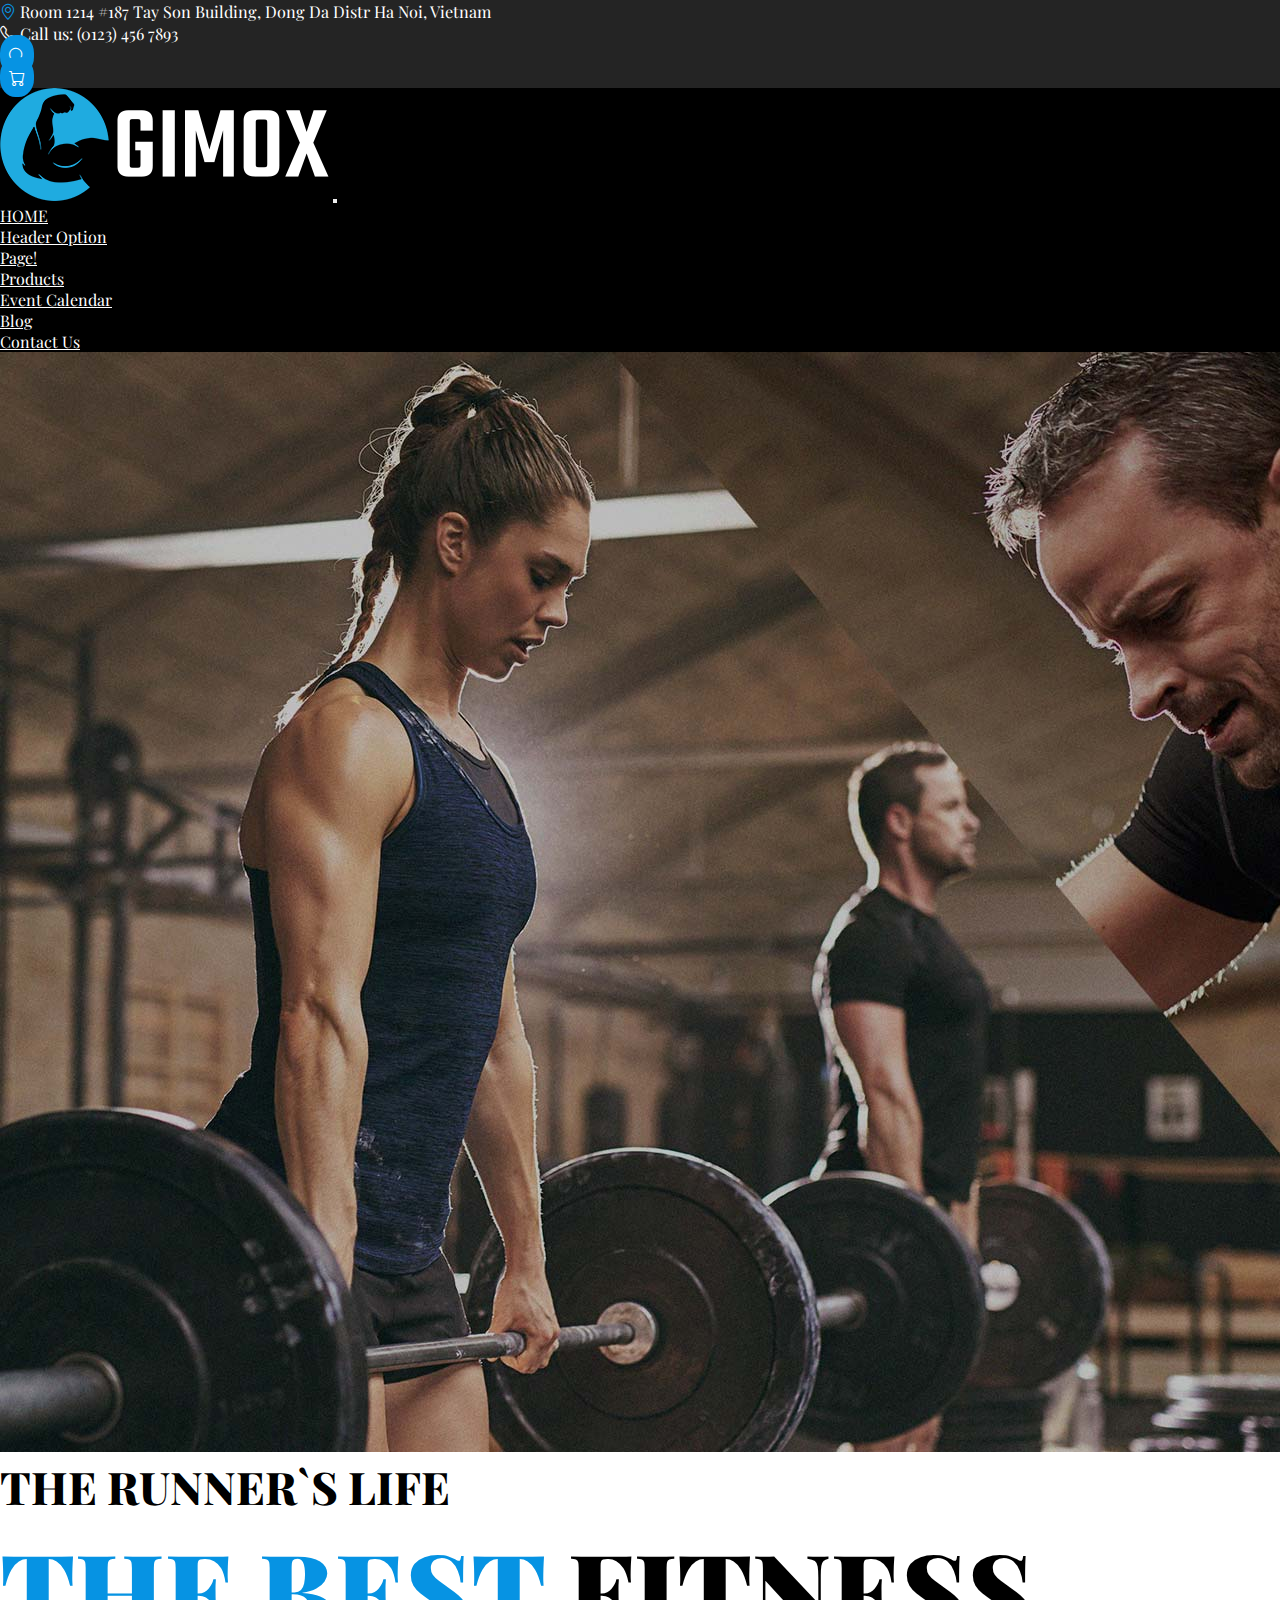
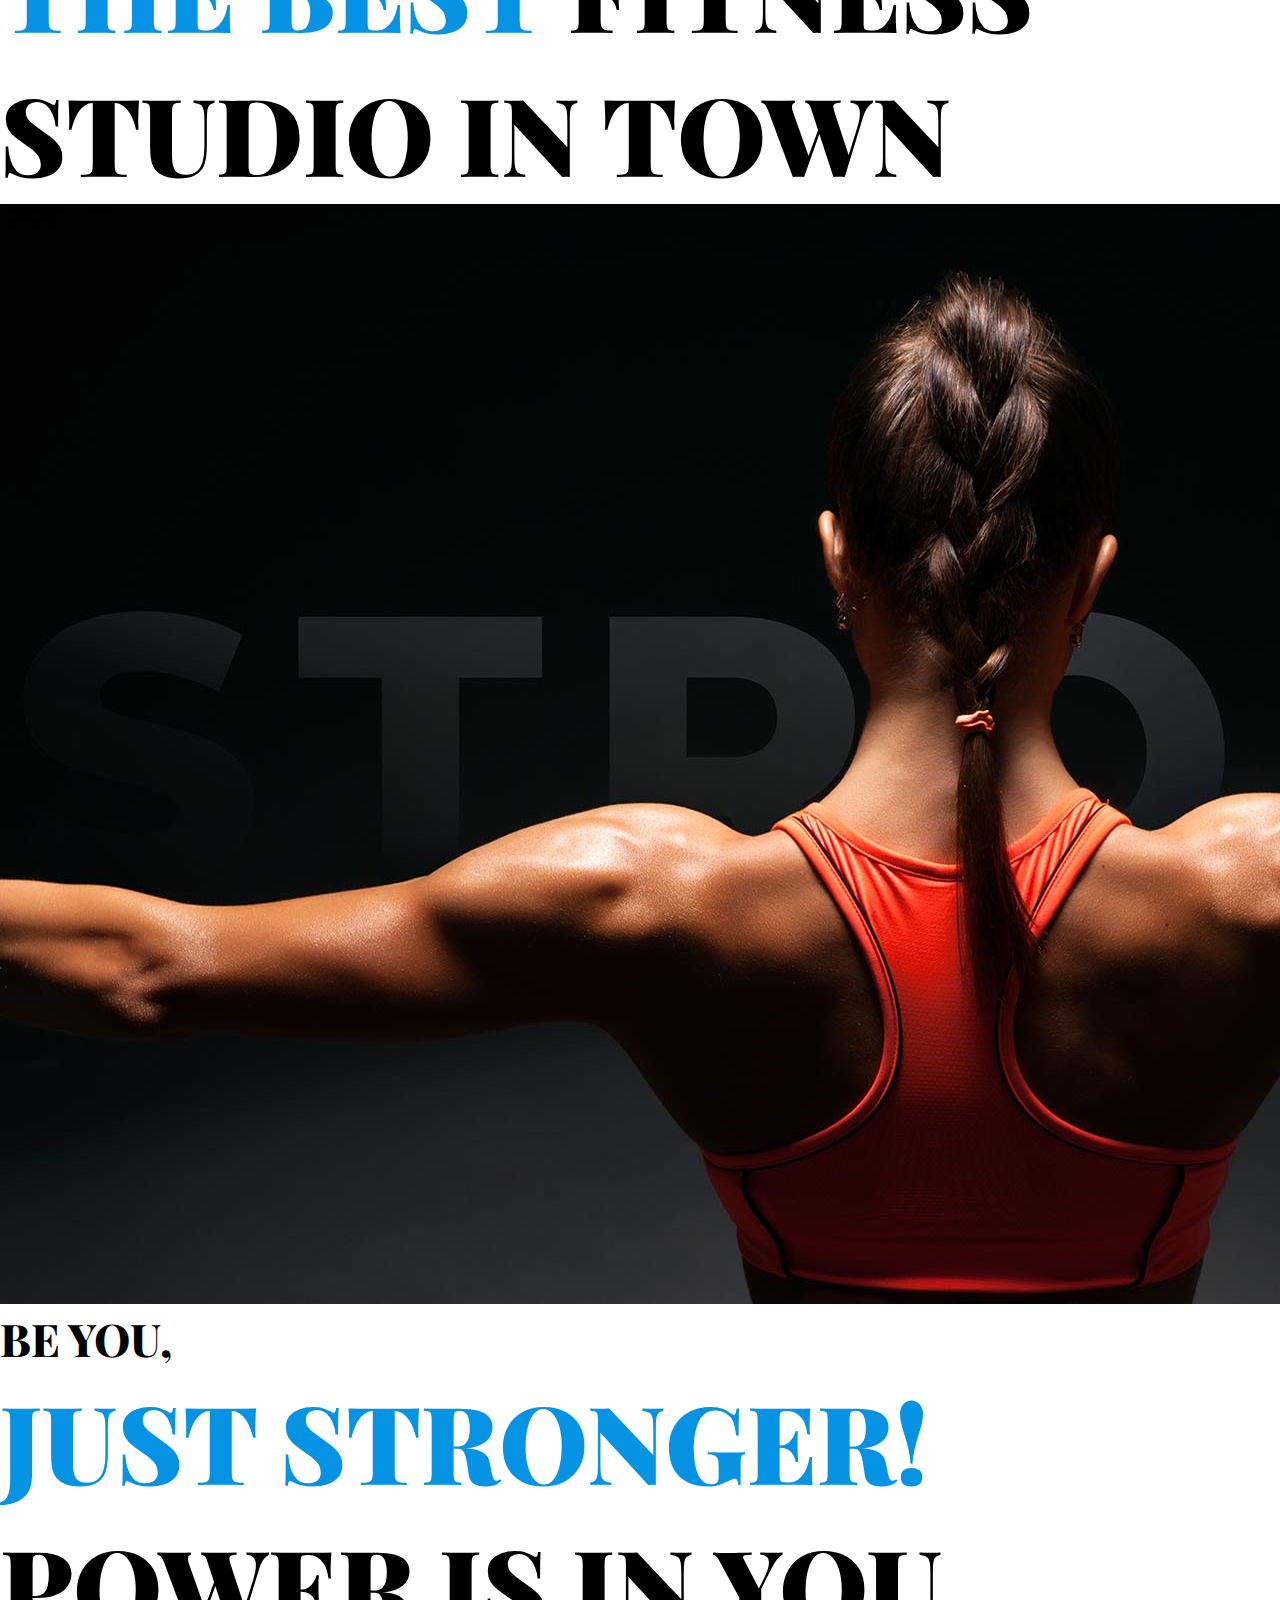
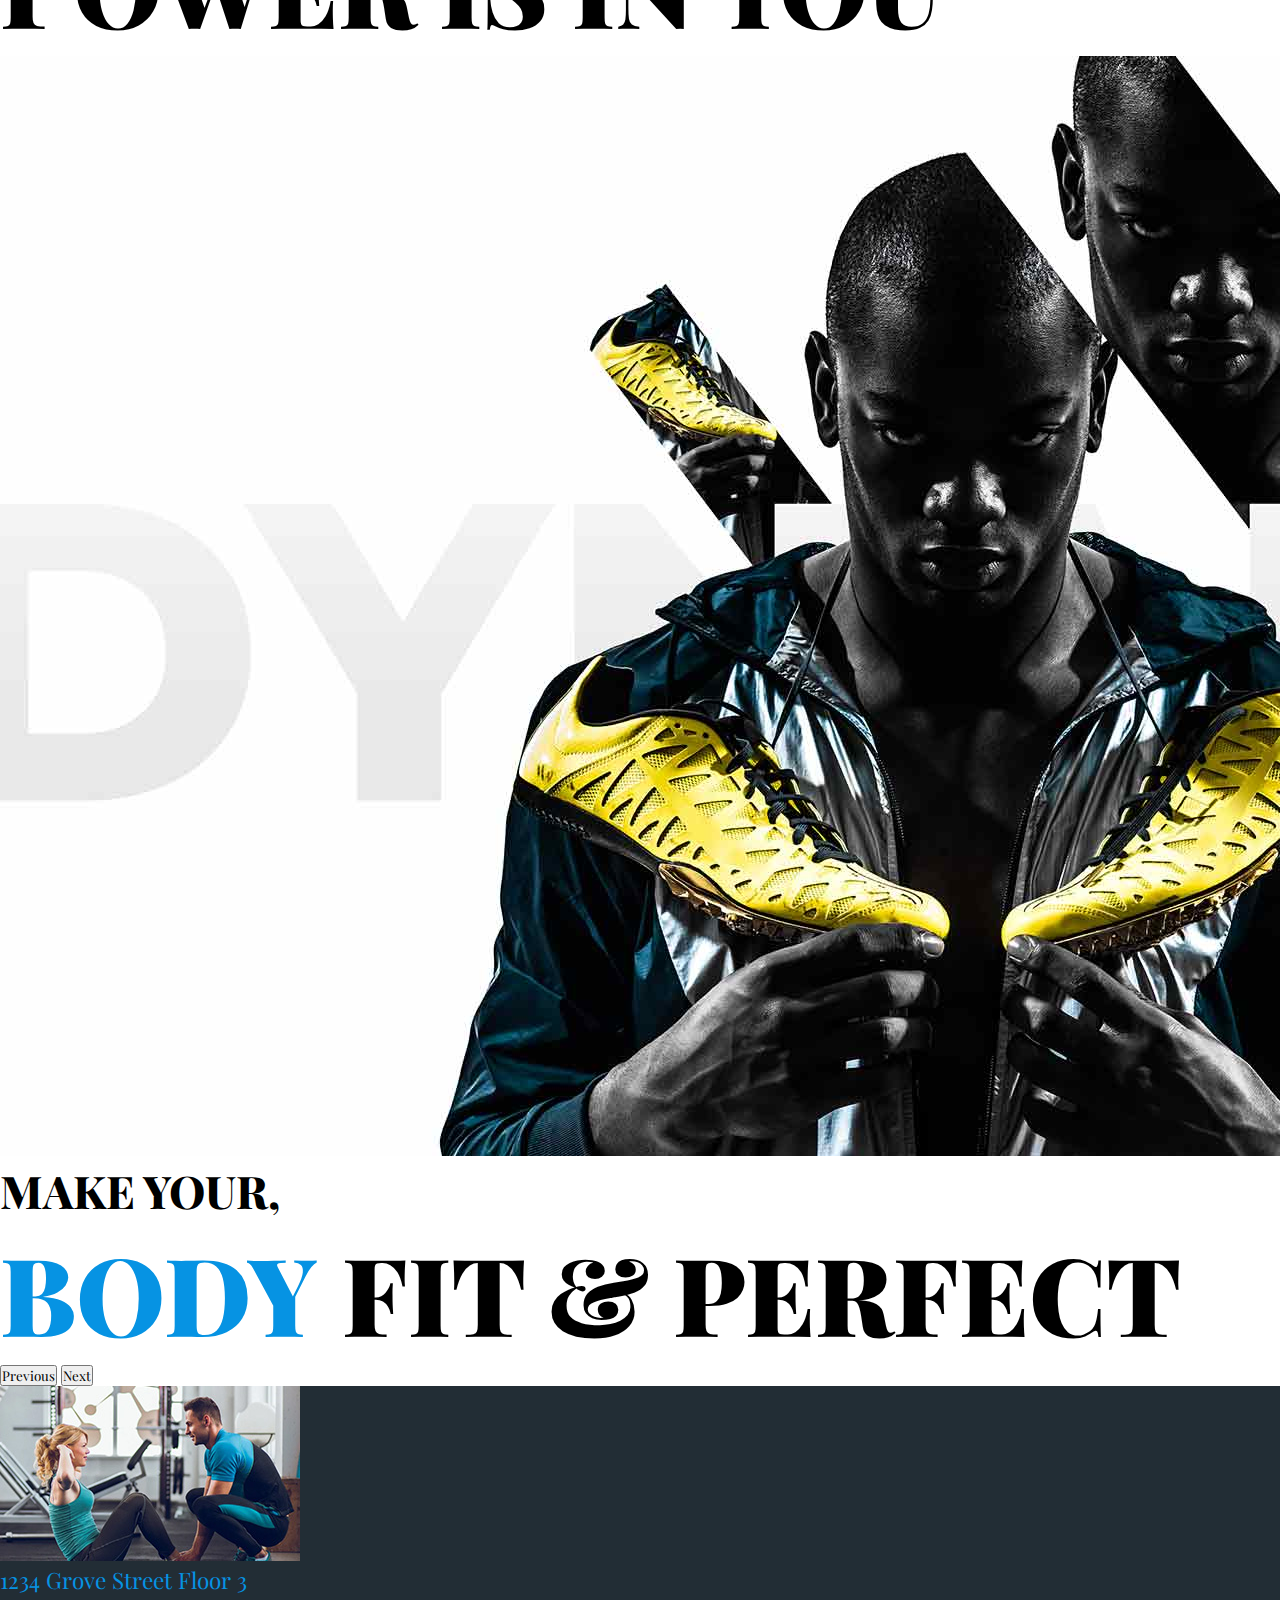
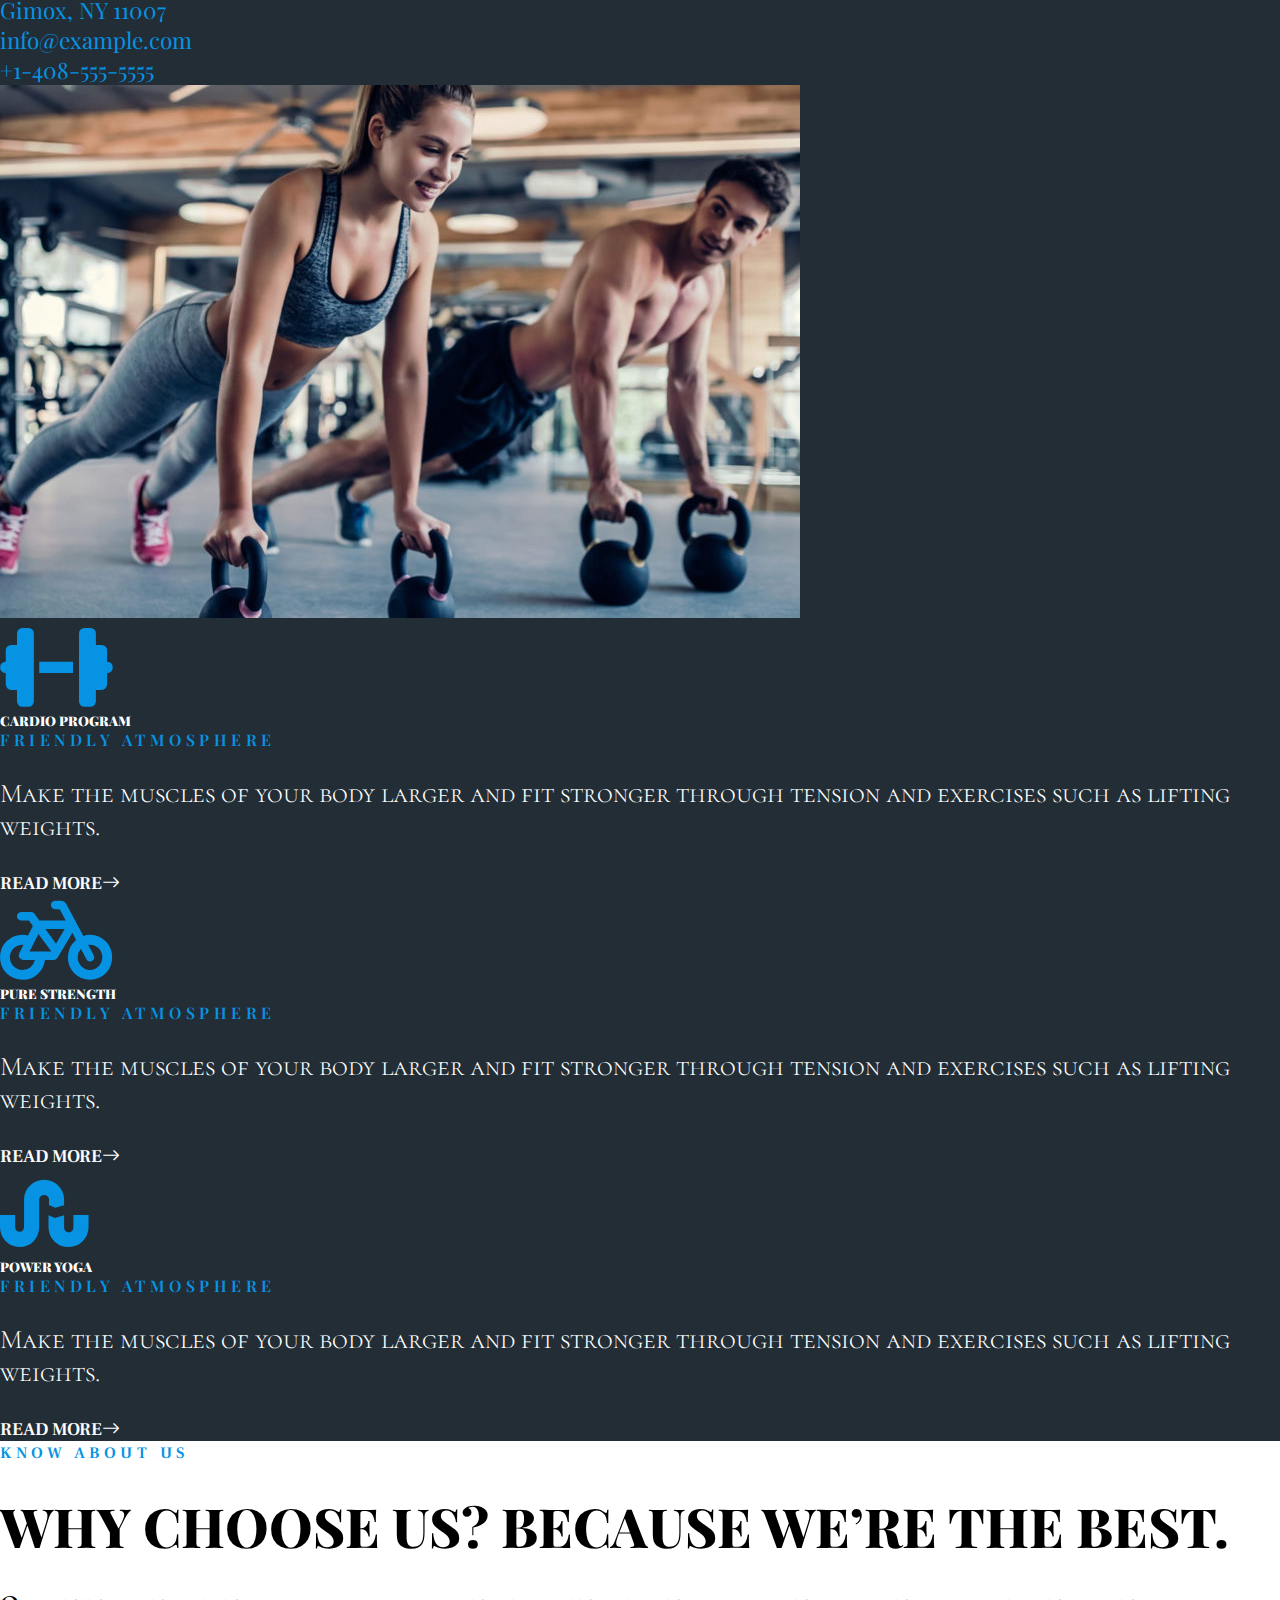
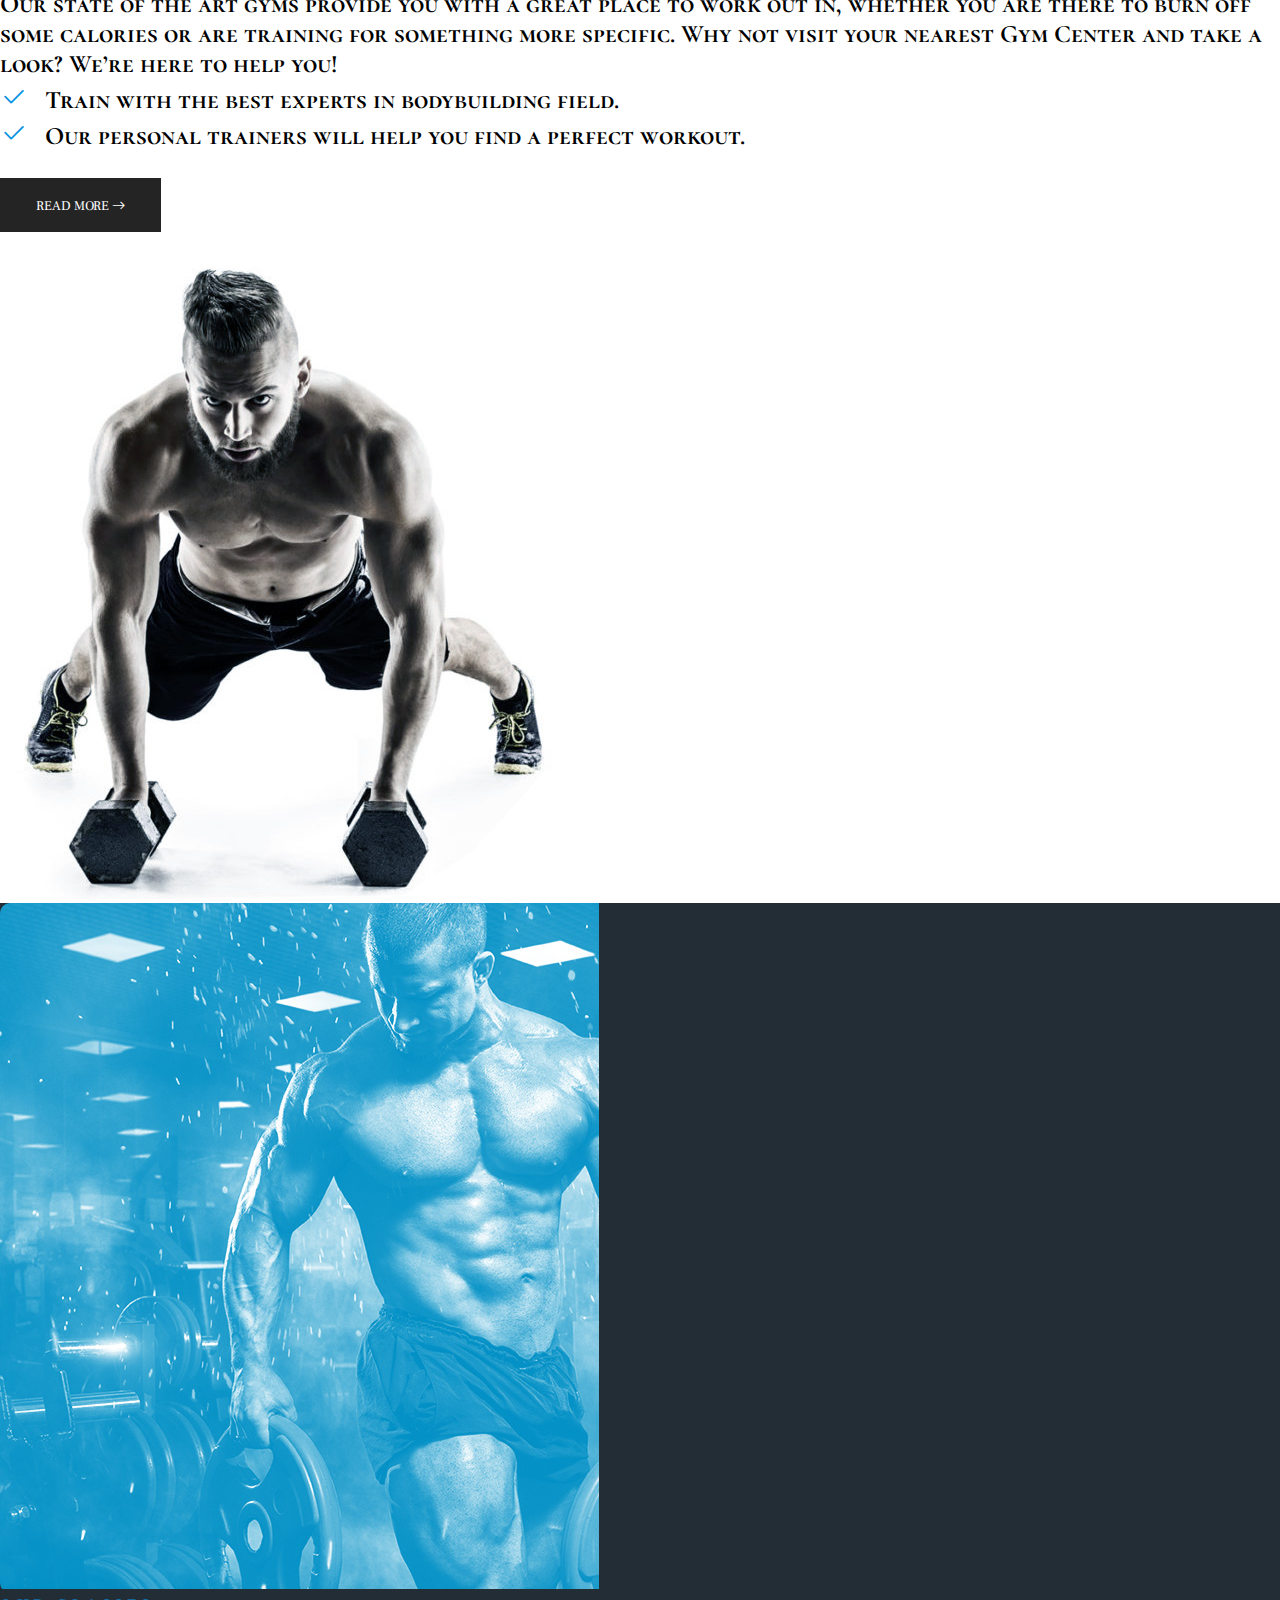
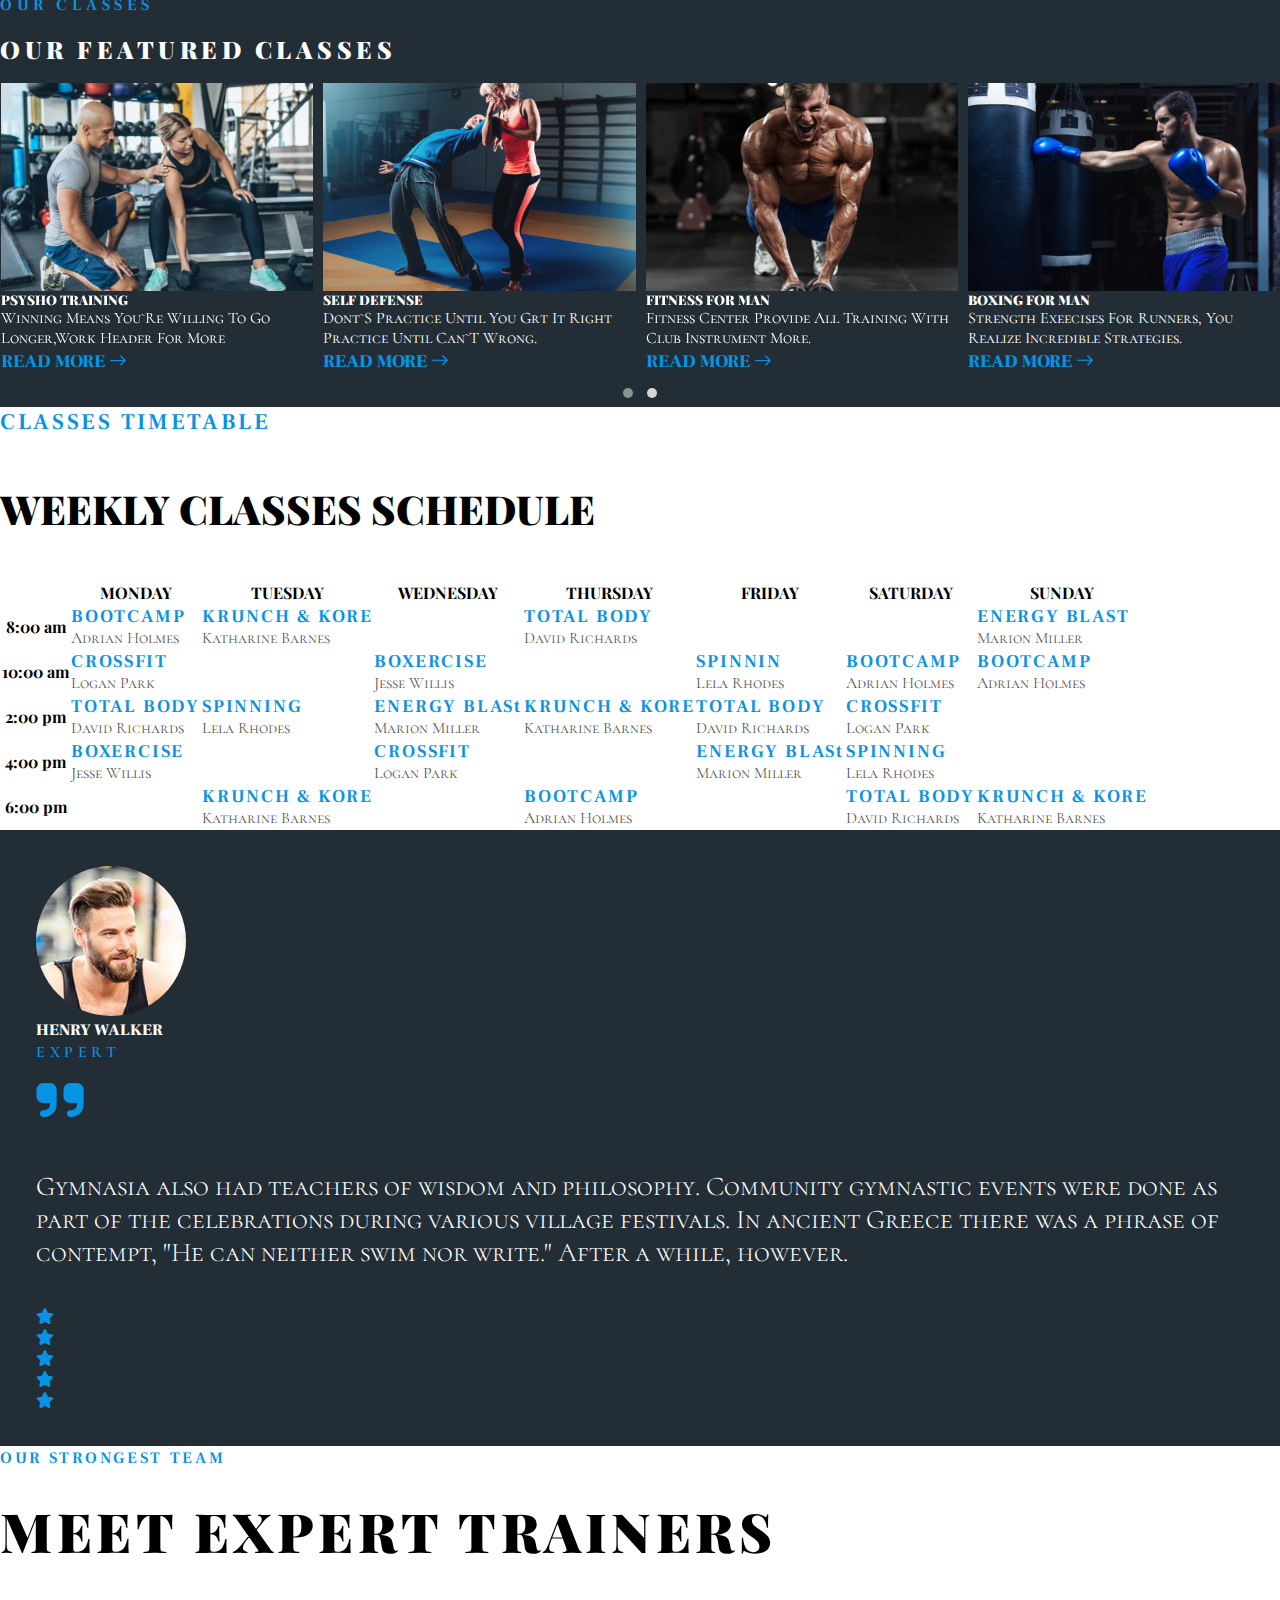
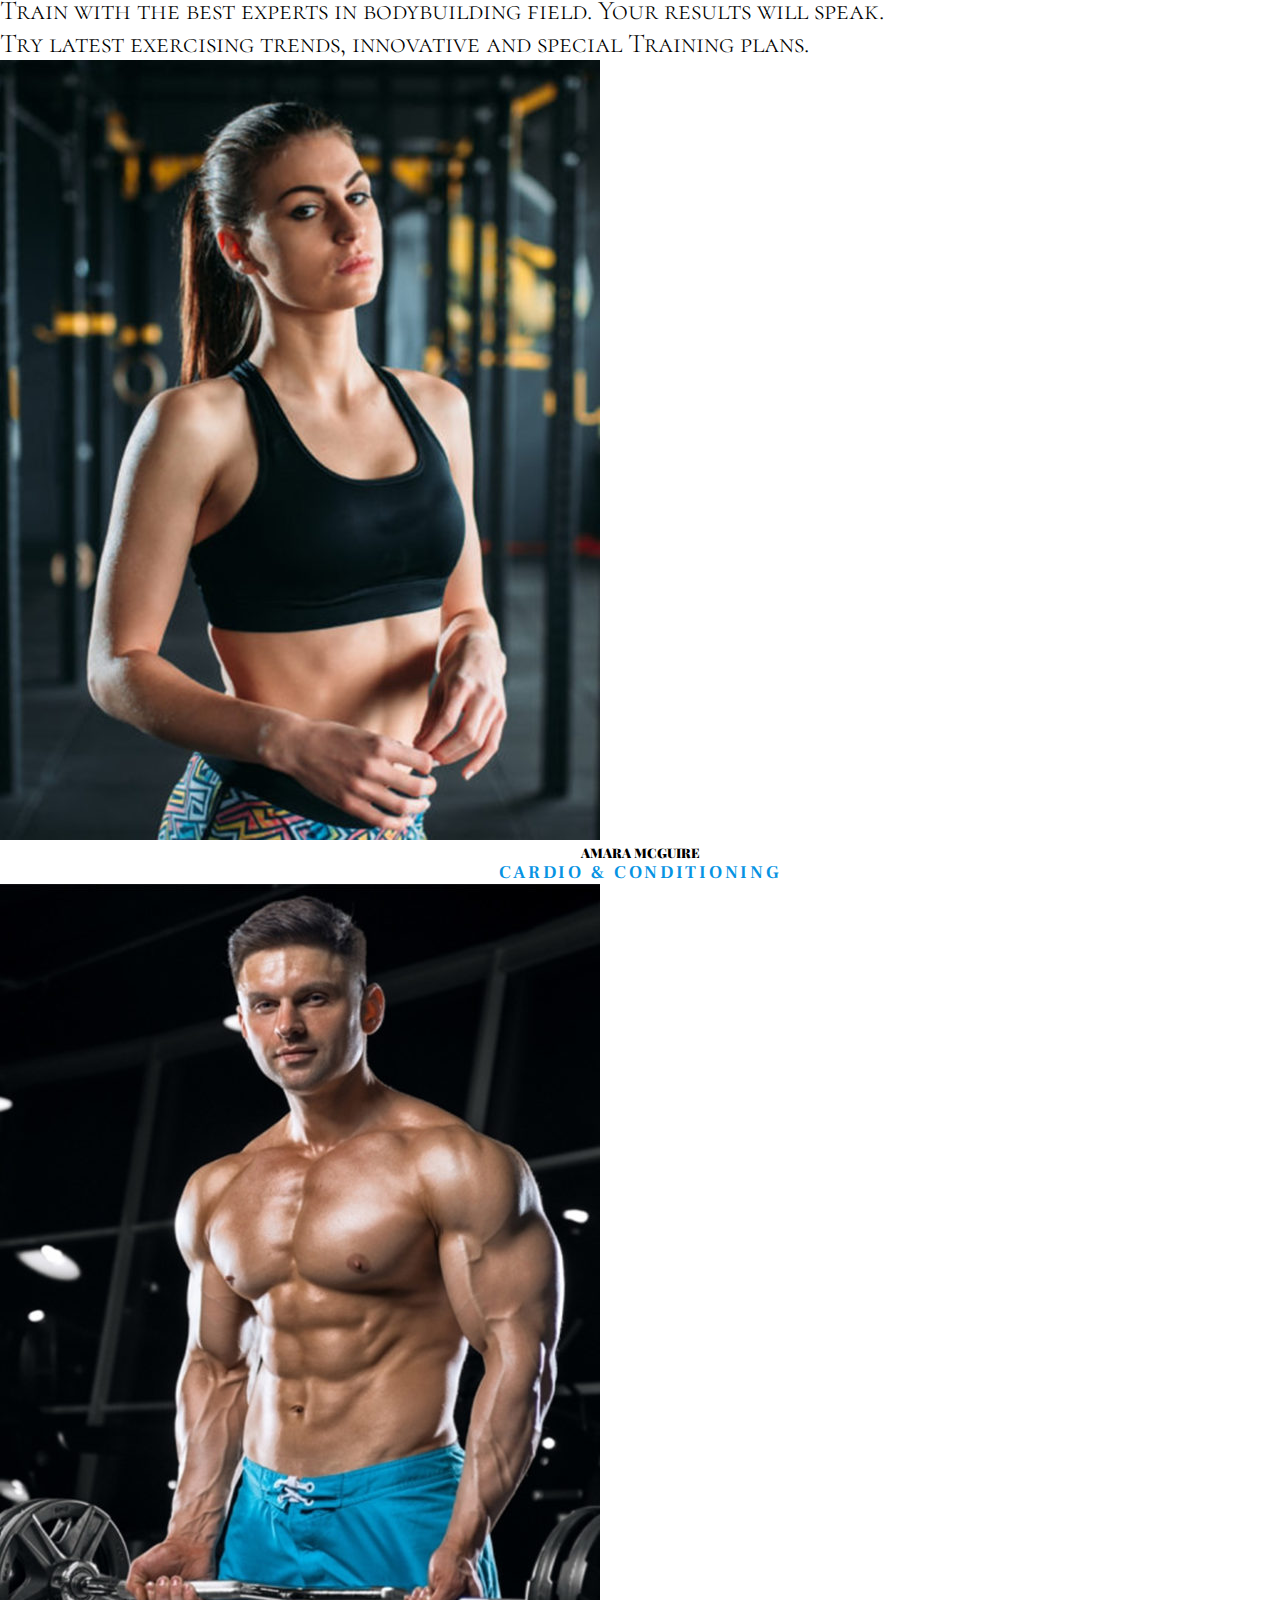
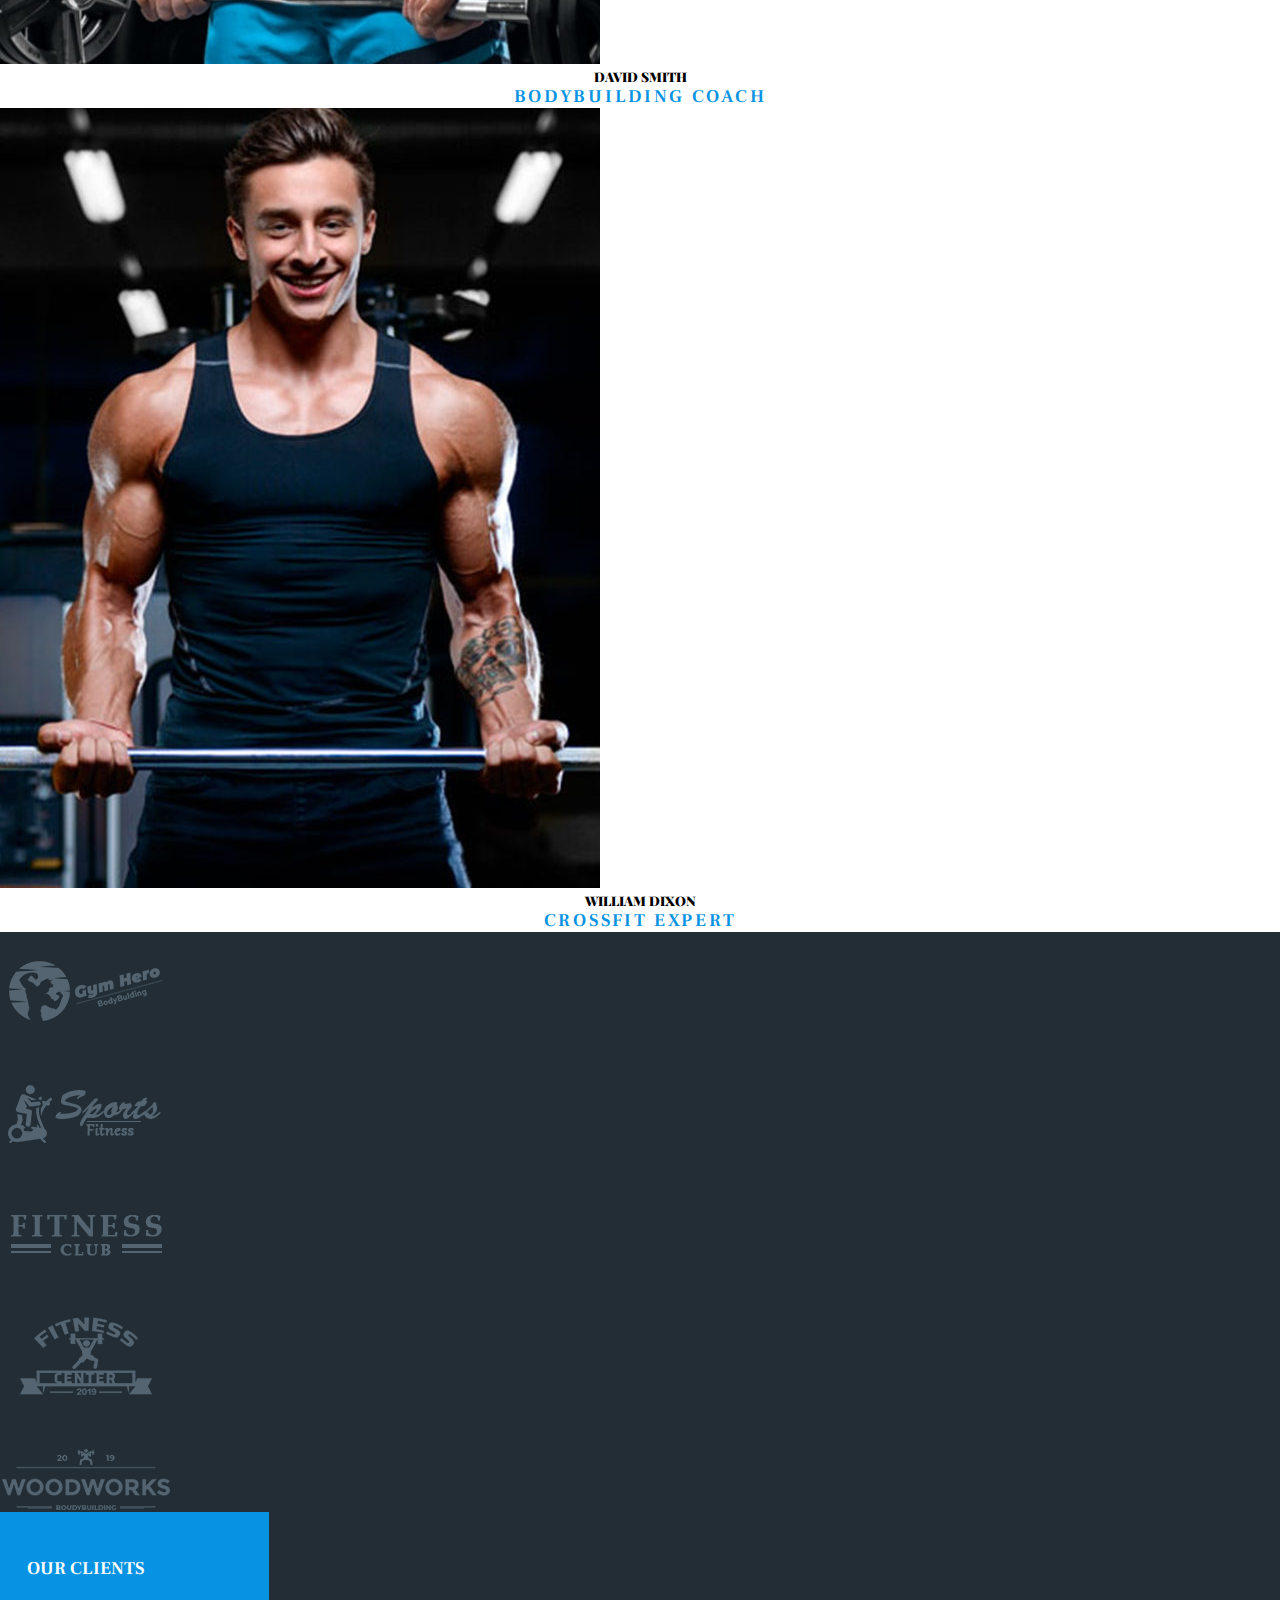
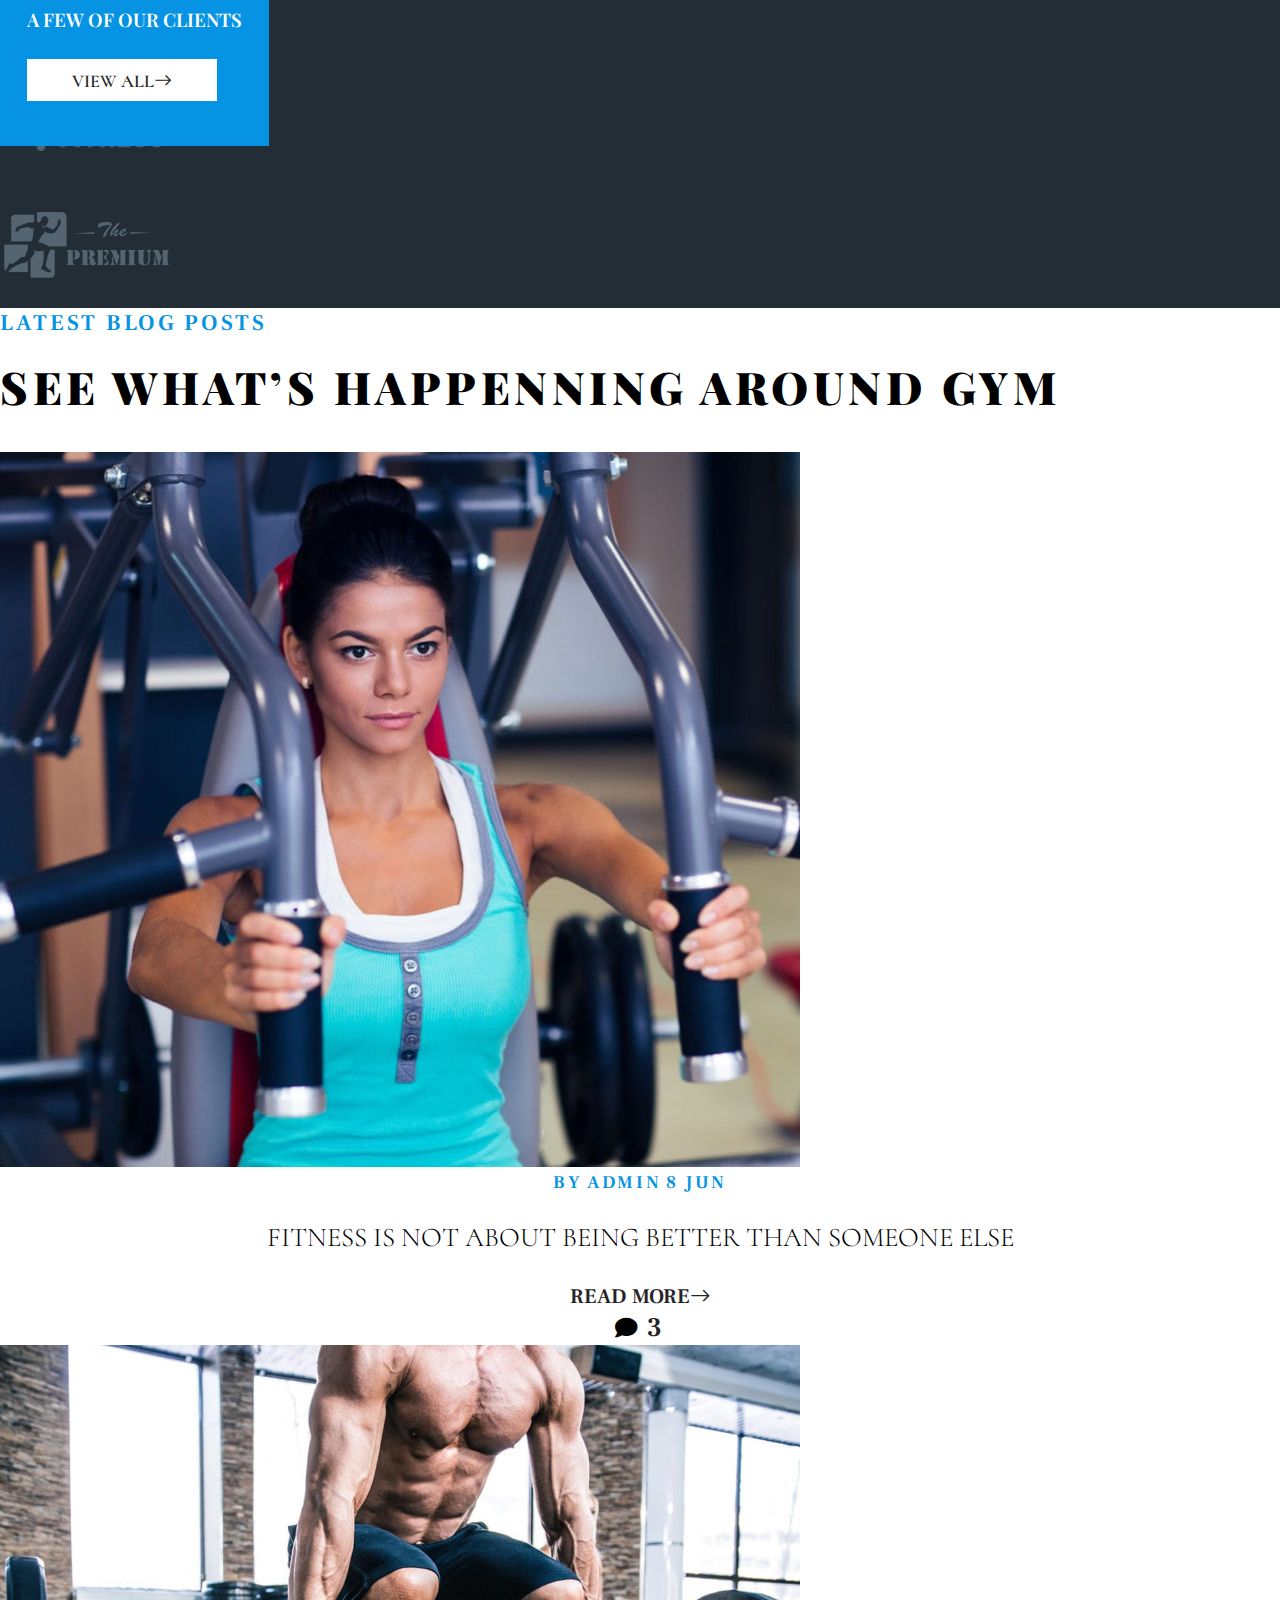
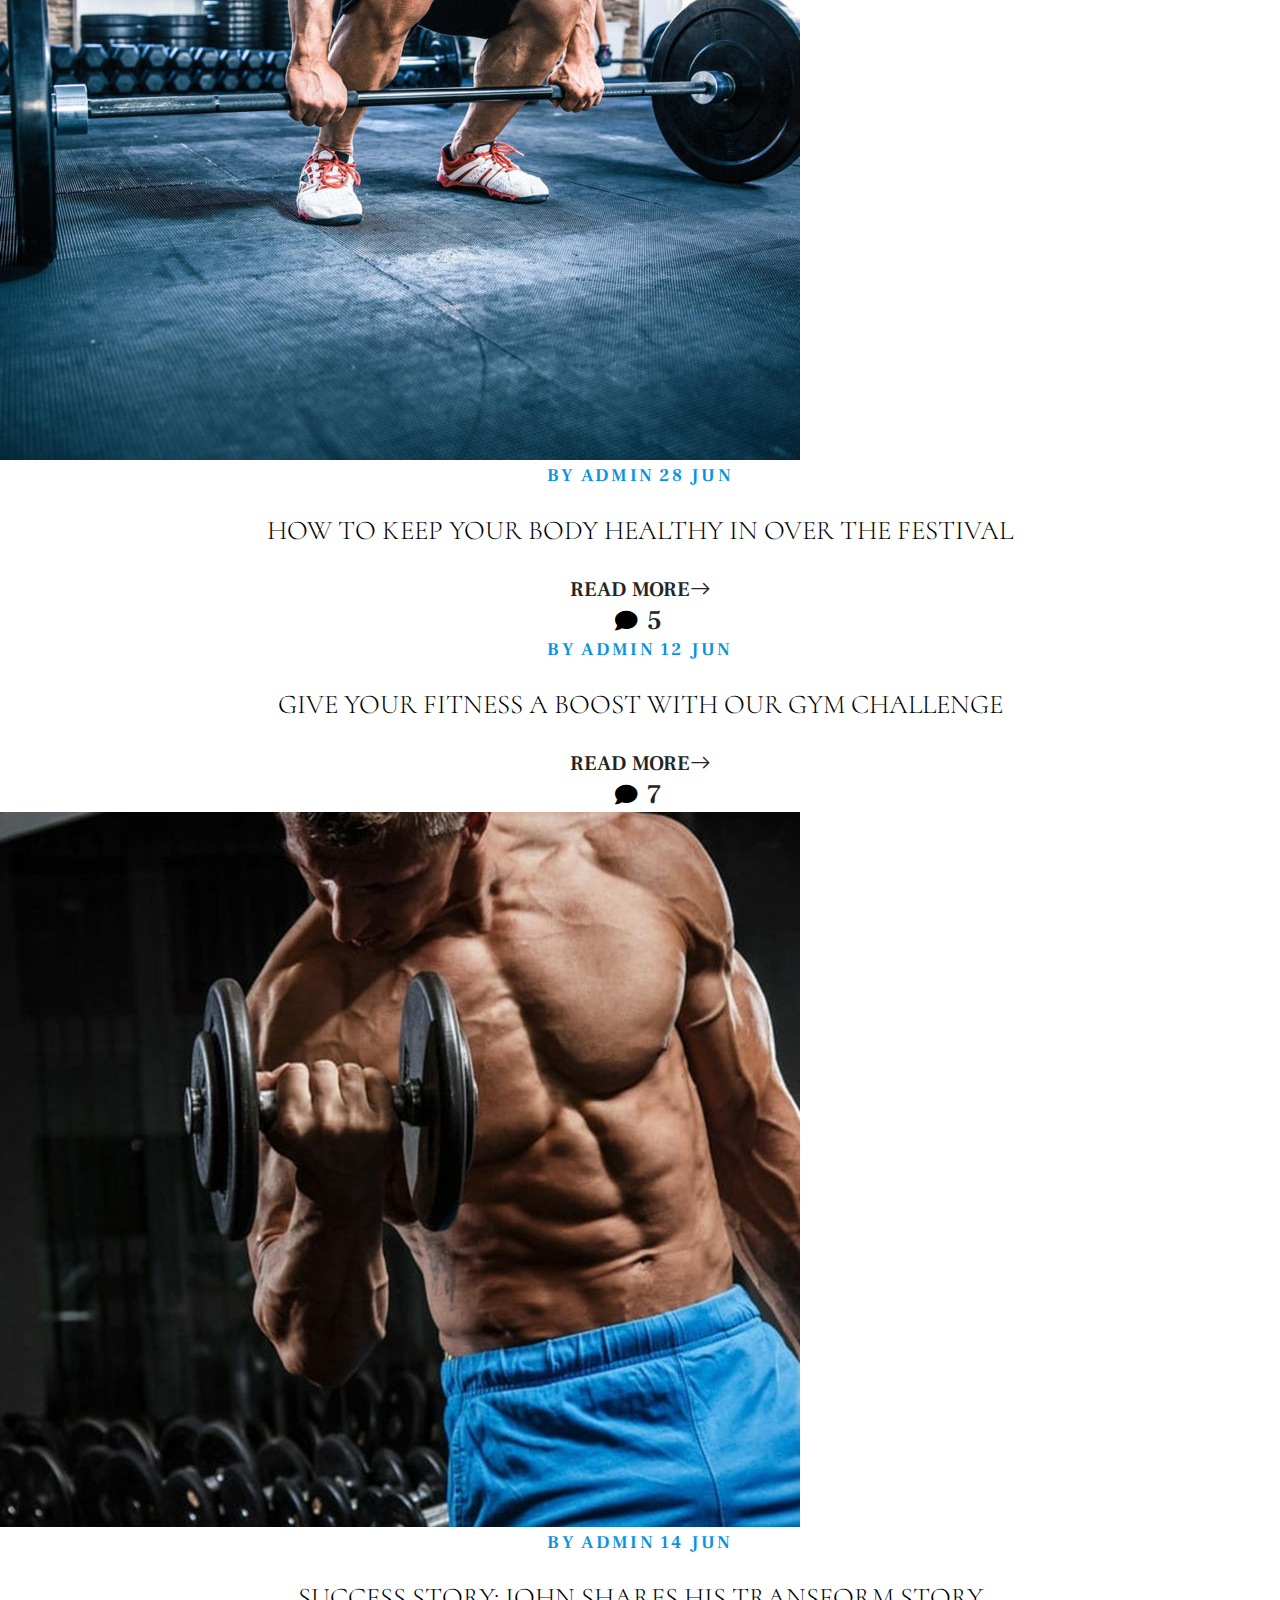
<file: project/GYM-1/index.html>
<!DOCTYPE html>
<html lang="en">

<head>
    <meta charset="UTF-8">
    <meta http-equiv="X-UA-Compatible" content="IE=edge">
    <meta name="viewport" content="width=device-width, initial-scale=1.0">
    <title>GYM</title>



    <link rel="stylesheet" href="https://cdnjs.cloudflare.com/ajax/libs/OwlCarousel2/2.3.4/assets/owl.carousel.min.css"
        integrity="sha512-tS3S5qG0BlhnQROyJXvNjeEM4UpMXHrQfTGmbQ1gKmelCxlSEBUaxhRBj/EFTzpbP4RVSrpEikbmdJobCvhE3g=="
        crossorigin="anonymous" referrerpolicy="no-referrer" />
    <link rel="stylesheet"
        href="https://cdnjs.cloudflare.com/ajax/libs/OwlCarousel2/2.3.4/assets/owl.theme.default.min.css"
        integrity="sha512-sMXtMNL1zRzolHYKEujM2AqCLUR9F2C4/05cdbxjjLSRvMQIciEPCQZo++nk7go3BtSuK9kfa/s+a4f4i5pLkw=="
        crossorigin="anonymous" referrerpolicy="no-referrer" />

    <link href="https://unpkg.com/aos@2.3.1/dist/aos.css" rel="stylesheet">



    <link rel="stylesheet" href="https://cdn.jsdelivr.net/npm/bootstrap-icons@1.9.1/font/bootstrap-icons.css">
    <link href="https://cdn.jsdelivr.net/npm/bootstrap@5.2.0/dist/css/bootstrap.min.css" rel="stylesheet"
        integrity="sha384-gH2yIJqKdNHPEq0n4Mqa/HGKIhSkIHeL5AyhkYV8i59U5AR6csBvApHHNl/vI1Bx" crossorigin="anonymous">
    <link rel="stylesheet" href="https://cdnjs.cloudflare.com/ajax/libs/font-awesome/6.2.0/css/all.min.css">
    <link rel="stylesheet" href="css/style.css">
</head>

<body>

    <aside>

        <!-- nav,carosle -->

        <header>

            <div class="add-head d-none d-lg-block">
                <div class="container py-3">
                    <div class="row ">
                        <div class="location-call d-flex col-10">
                            <div class="location me-5">
                                <span><i class="bi bi-geo-alt me-2"></i></span>
                                <span>Room 1214 #187 Tay Son Building, Dong Da Distr Ha Noi, Vietnam</span>
                            </div>
                            <div class="call">
                                <span><i class="bi bi-telephone me-2"></i></span>
                                <span>Call us: (0123) 456 7893</span>
                            </div>
                        </div>
                        <div class="search-mart d-flex col-1">
                            <div class="search">
                                <span><i class="bi bi-search me-2"></i></span>
                            </div>
                            <div class="mart">
                                <span><i class="bi bi-cart "></i></span>
                            </div>
                        </div>
                    </div>
                </div>
            </div>

            <nav class="navbar navbar-expand-sm">
                <div class="container pkkk col-sm-12 col-xl-9">
                    <div class="d-flex">
                        <a href="#" class="navbar-brand">
                            <img class="image-fluid col-6 d-sm-none d-md-flex col-md-12 col-lg-12 col-xl-10 col-xxl-8"
                                src="image/illustrestion/img_logo.png" alt=""></a>
                        <button type="button" class="navbar-toggler px-1 py-1 btn btn-outline-dark bg-light"
                            data-bs-target="#pk" data-bs-toggle="collapse">
                            <span class="navbar-toggler-icon"></span>
                        </button>
                    </div>
                    <div class="collapse navbar-collapse" id="pk">
                        <ul class="navbar-nav ms-auto">
                            <li class="nav-item"><a href="#" class="nav-link">HOME</a></li>
                            <li class="nav-item"><a href="#" class="nav-link">Header Option</a></li>
                            <li class="nav-item"><a href="#" class="nav-link">Page!</a></li>
                            <li class="nav-item"><a href="#" class="nav-link">Products</a></li>
                            <li class="nav-item"><a href="#" class="nav-link">Event Calendar</a></li>
                            <li class="nav-item"><a href="#" class="nav-link">Blog</a></li>
                            <li class="nav-item"><a href="#" class="nav-link">Contact Us</a></li>
                        </ul>
                    </div>
                </div>
            </nav>

            <div id="abc" class="carousel slide carousel-fade" data-bs-ride="carousel">
                <div class="carousel-inner">
                    <div class="carousel-item ">
                        <img src="image/illustrestion/img_car_1.jpg" class="d-block w-100" alt="">
                        <div class="carousel-caption d-none d-md-block">
                            <p>THE RUNNER`S LIFE</p>
                            <h1><span>THE BEST</span> FITNESS STUDIO IN TOWN </h1>
                        </div>
                    </div>
                    <div class="carousel-item active">
                        <img src="image/illustrestion/img_car_2.jpg" class="d-block w-100" alt="">
                        <div class="carousel-caption d-none d-md-block">
                            <p>BE YOU,</p>
                            <h1><span>JUST STRONGER!</span> POWER IS IN YOU </h1>
                        </div>
                    </div>
                    <div class="carousel-item">
                        <img src="image/illustrestion/img_car_3.jpg" class="d-block w-100" alt="">
                        <div class="carousel-caption d-none d-md-block col-7">
                            <p>MAKE YOUR,</p>
                            <h1><span>BODY</span> FIT & PERFECT</h1>
                        </div>
                    </div>
                </div>
                <button class="carousel-control-prev" type="button" data-bs-target="#abc" data-bs-slide="prev">
                    <span class="carousel-control-prev-icon"></span>
                    <span class="visually-hidden">Previous</span>
                </button>
                <button class="carousel-control-next" type="button" data-bs-target="#abc" data-bs-slide="next">
                    <span class="carousel-control-next-icon"></span>
                    <span class="visually-hidden">Next</span>
                </button>
            </div>
        </header>

        <!-- img text -->
        <div class="img_texting">
            <div class="container">
                <div class="row align-items-center justify-content-end py-5">
                    <div class="img col-12 col-md-3">
                        <div class="im">
                            <img class="w-100 image-fluid" src="image/illustrestion/img-01.jpg" alt="">
                        </div>
                    </div>
                    <div class="textee col-12 col-md-6 d-flex justify-content-evenly">
                        <div class="t1">
                            <span>1234 Grove Street Floor 3</span><br>
                            <span class="text-white">Gimox, NY 11007</span>
                        </div>
                        <div class="t1">
                            <span>info@example.com</span><br>
                            <span class="text-white">+1-408-555-5555</span>
                        </div>
                    </div>
                    <div class="col-12 col-md-3">
                        <div class="im">
                            <img class="w-100 image-fluid" src="image/illustrestion/img-02.jpg" alt="">
                        </div>
                    </div>
                </div>
            </div>
        </div>

        <!-- icon text -->

        <div class="icon_text_pro">
            <div class="container">
                <div class="row py-5">
                    <div class="col">
                        <div class="icon_t d-flex justify-content-around border-bottom border-3 my-3 pb-3">
                            <div class="icons">
                                <i class="fa-solid fa-dumbbell"></i>
                            </div>
                            <div class="i_t">
                                <h5>CARDIO PROGRAM</h5>
                                <span>FRIENDLY ATMOSPHERE</span>
                            </div>
                        </div>
                        <div class="i_p">
                            <p>Make the muscles of your body larger and fit stronger through tension and exercises such
                                as lifting weights.</p>
                        </div>
                        <div class="i_anc">
                            <a href="#">READ MORE<i class="bi bi-arrow-right ms-2"></i></a>
                        </div>
                    </div>
                    <div class="col">
                        <div class="icon_t d-flex justify-content-around border-bottom border-3 my-3 pb-3">
                            <div class="icons">
                                <i class="fa-solid fa-bicycle"></i>
                            </div>
                            <div class="i_t">
                                <h5>PURE STRENGTH</h5>
                                <span>FRIENDLY ATMOSPHERE</span>
                            </div>
                        </div>
                        <div class="i_p">
                            <p>Make the muscles of your body larger and fit stronger through tension and exercises such
                                as lifting weights.</p>
                        </div>
                        <div class="i_anc">
                            <a href="#">READ MORE<i class="bi bi-arrow-right ms-2"></i></a>
                        </div>
                    </div>
                    <div class="col">
                        <div class="icon_t d-flex justify-content-around border-bottom border-3 my-3 pb-3">
                            <div class="icons">
                                <i class="fa-brands fa-stumbleupon"></i>
                            </div>
                            <div class="i_t">
                                <h5>POWER YOGA</h5>
                                <span>FRIENDLY ATMOSPHERE</span>
                            </div>
                        </div>
                        <div class="i_p">
                            <p>Make the muscles of your body larger and fit stronger through tension and exercises such
                                as lifting weights.</p>
                        </div>
                        <div class="i_anc">
                            <a href="#">READ MORE<i class="bi bi-arrow-right ms-2"></i></a>
                        </div>
                    </div>
                </div>
            </div>
        </div>

        <!-- about_us -->

        <div class="container">
            <div class="row align-items-center my-5">
                <div class="col-12 col-md-8 col-lg-6">
                    <div class="about_text">
                        <div class="ab_text">
                            <span>KNOW ABOUT US</span>
                            <h2>WHY CHOOSE US? BECAUSE
                                WE’RE THE BEST.</h2>
                        </div>
                        <div class="ab_pera">
                            <p>Our state of the art gyms provide you with a great place to work out in, whether you are
                                there to burn off some calories or are training for something more specific. Why not
                                visit your nearest Gym Center and take a look? We’re here to help you!</p>
                        </div>
                        <div class="ab_tic">
                            <i class="bi bi-check2"></i><span>Train with the best experts in bodybuilding
                                field.</span><br>
                            <i class="bi bi-check2"></i><span>Our personal trainers will help you find a perfect
                                workout.</span>
                        </div>
                        <div class="ab_btn">
                            <button type="button" class="btn-outline">READ MORE <i
                                    class="bi bi-arrow-right ms-2"></i></button>
                        </div>
                    </div>
                </div>
                <div class="col-12 col-md-4 col-lg-6">
                    <div class="about_img">
                        <img class="w-100 image-fluid" src="image/illustrestion/img_ab_1.jpg" alt="">
                    </div>
                </div>
            </div>
        </div>

        <!-- our_classis -->

        <div class="our_classis">
            <div class="container-fluid our_classis">
                <div class="row align-items-center py-5">
                    <div class="col-12 col-md-5 col-xl-3">
                        <div class="our_img">
                            <img class="w-100 image-fluid" src="image/illustrestion/img_our_1.jpg" alt="">
                        </div>
                    </div>
                    <div class="col-12 col-md-7 col-xl-9">
                        <div class="our_hed_text">
                            <span>OUR CLASSES</span>
                            <h2>OUR FEATURED CLASSES</h2>
                        </div>
                        <div class="owl-carousel owl-theme">
                            <div class="item">
                                <div class="card m-0 p-0">
                                    <div class="o_img">
                                        <img class="w-100 image-fluid" src="image/illustrestion/img-02.jpg"
                                            class="card-img-top" alt="...">
                                    </div>
                                    <div class="card-body">
                                        <h5 class="card-title">STRENGTH TRAINING</h5>
                                        <p class="card-text">Improve your body strength with join our trainings & get
                                            shape.
                                        </p>
                                        <a href="#" class="">READ MORE <i class="bi bi-arrow-right ms-2"></i></a>
                                    </div>
                                </div>
                            </div>
                            <div class="item">
                                <div class="card m-0 p-0 ">
                                    <div class="o_img">
                                        <img class="w-100 image-fluid" src="image/illustrestion/img-03.jpg"
                                            class="card-img-top" alt="...">
                                    </div>
                                    <div class="card-body">
                                        <h5 class="card-title">PSYSHO TRAINING</h5>
                                        <p class="card-text">Winning means you`re willing to go longer,work header for
                                            more
                                        </p>
                                        <a href="#" class="">READ MORE <i class="bi bi-arrow-right ms-2"></i></a>
                                    </div>
                                </div>
                            </div>
                            <div class="item">
                                <div class="card m-0 p-0 ">
                                    <div class="o_img">
                                        <img class="w-100 image-fluid" src="image/illustrestion/img-04.jpg"
                                            class="card-img-top" alt="...">
                                    </div>
                                    <div class="card-body">
                                        <h5 class="card-title">SELF DEFENSE</h5>
                                        <p class="card-text">Dont`s practice until you grt it right practice until can`t
                                            wrong.
                                        </p>
                                        <a href="#" class="">READ MORE <i class="bi bi-arrow-right ms-2"></i></a>
                                    </div>
                                </div>
                            </div>
                            <div class="item">
                                <div class="card m-0 p-0 ">
                                    <div class="o_img">
                                        <img class="w-100 image-fluid" src="image/illustrestion/img-05.jpg"
                                            class="card-img-top" alt="...">
                                    </div>
                                    <div class="card-body">
                                        <h5 class="card-title">FITNESS FOR MAN</h5>
                                        <p class="card-text">Fitness Center provide all training with club instrument
                                            more.
                                        </p>
                                        <a href="#" class="">READ MORE <i class="bi bi-arrow-right ms-2"></i></a>
                                    </div>
                                </div>
                            </div>
                            <div class="item">
                                <div class="card m-0 p-0 ">
                                    <div class="o_img">
                                        <img class="w-100 image-fluid" src="image/illustrestion/img-06.jpg"
                                            class="card-img-top" alt="...">
                                    </div>
                                    <div class="card-body">
                                        <h5 class="card-title">BOXING FOR MAN</h5>
                                        <p class="card-text">Strength exeecises for runners, you realize incredible
                                            Strategies.
                                        </p>
                                        <a href="#" class="">READ MORE <i class="bi bi-arrow-right ms-2"></i></a>
                                    </div>
                                </div>
                            </div>
                            <div class="item">
                                <div class="card m-0 p-0 ">
                                    <div class="o_img">
                                        <img class="w-100 image-fluid" src="image/illustrestion/img-07.jpg"
                                            class="card-img-top" alt="...">
                                    </div>
                                    <div class="card-body">
                                        <h5 class="card-title">CARDIO FOR MAN</h5>
                                        <p class="card-text">Our trainer will perfect cardio workout,get best body ever.
                                        </p>
                                        <a href="#" class="">READ MORE <i class="bi bi-arrow-right ms-2"></i></a>
                                    </div>
                                </div>
                            </div>
                        </div>
                    </div>
                </div>
            </div>
        </div>

        <!-- table -->

        <div class="container py-5">
            <div class="table_text text-center">
                <span>CLASSES TIMETABLE</span>
                <h2>WEEKLY CLASSES SCHEDULE</h2>
            </div>
            <div class="row d-none d-lg-block">
                <table class="table table-bordered table-hover text-center">
                    <thead>
                        <tr class="table-light">
                            <th scope="col" class="py-4"></th>
                            <th scope="col">MONDAY</th>
                            <th scope="col">TUESDAY</th>
                            <th scope="col">WEDNESDAY</th>
                            <th scope="col">THURSDAY</th>
                            <th scope="col">FRIDAY</th>
                            <th scope="col">SATURDAY</th>
                            <th scope="col">SUNDAY</th>
                        </tr>
                    </thead>
                    <tbody>
                        <tr>
                            <th scope="row">8:00 am</th>
                            <td>
                                <span>BOOTCAMP</span>
                                <p>Adrian Holmes</p>
                            </td>
                            <td>
                                <span>KRUNCH & KORE</span>
                                <p>Katharine Barnes</p>
                            </td>
                            <td></td>
                            <td>
                                <span>TOTAL BODY</span>
                                <p>David Richards</p>
                            </td>
                            <td></td>
                            <td></td>
                            <td>
                                <span>ENERGY BLAST</span>
                                <p>Marion Miller</p>
                            </td>
                        </tr>
                        <tr>
                            <th scope="row">10:00 am</th>
                            <td>
                                <span>CROSSFIT</span>
                                <p>Logan Park</p>
                            </td>
                            <td></td>
                            <td>
                                <span>BOXERCISE</span>
                                <p>Jesse Willis</p>
                            </td>
                            <td></td>
                            <td>
                                <span>SPINNIN</span>
                                <p> Lela Rhodes</p>
                            </td>
                            <td>
                                <span>BOOTCAMP</span>
                                <p>Adrian Holmes</p>
                            </td>
                            <td>
                                <span>BOOTCAMP</span>
                                <p>Adrian Holmes</p>
                            </td>
                        </tr>
                        <tr>
                            <th scope="row">2:00 pm</th>
                            <td>
                                <span>TOTAL BODY</span>
                                <p>David Richards</p>
                            </td>
                            <td>
                                <span>SPINNING</span>
                                <p> Lela Rhodes</p>
                            </td>
                            <td>
                                <span>ENERGY BLASt</span>
                                <p> Marion Miller</p>
                            </td>
                            <td>
                                <span>KRUNCH & KORE</span>
                                <p>Katharine Barnes</p>
                            </td>
                            <td>
                                <span>TOTAL BODY</span>
                                <p>David Richards</p>
                            </td>
                            <td>
                                <span>CROSSFIT</span>
                                <p> Logan Park</p>
                            </td>
                            <td></td>
                        </tr>
                        <tr>
                            <th scope="row">4:00 pm</th>
                            <td>
                                <span>BOXERCISE</span>
                                <p>Jesse Willis</p>
                            </td>
                            <td></td>
                            <td>
                                <span>CROSSFIT</span>
                                <p>Logan Park</p>
                            </td>
                            <td></td>
                            <td>
                                <span>ENERGY BLASt</span>
                                <p>Marion Miller</p>
                            </td>
                            <td>
                                <span>SPINNING</span>
                                <p>Lela Rhodes</p>
                            </td>
                            <td></td>
                        </tr>
                        <tr>
                            <th scope="row">6:00 pm</th>
                            <td></td>
                            <td>
                                <span>KRUNCH & KORE</span>
                                <p> Katharine Barnes</p>
                            </td>
                            <td></td>
                            <td>
                                <span>BOOTCAMP</span>
                                <p>Adrian Holmes</p>
                            </td>
                            <td></td>
                            <td>
                                <span>TOTAL BODY</span>
                                <p>David Richards</p>
                            </td>
                            <td>
                                <span>KRUNCH & KORE</span>
                                <p> Katharine Barnes</p>
                            </td>
                        </tr>
                    </tbody>
                </table>
            </div>
        </div>

        <!-- gym_trainer -->

        <div class="gym_trainer">
            <div class="container py-5">
                <div class="row">
                    <div class="trainer col-12 col-lg-8 col-xxl-6">
                        <div class="row align-items-center">
                            <div class="col-4 col-md-2 col-lg-3 tre_img">
                                <img class="w-100 image-fluid" src="image/illustrestion/img_tre_1.jpg" alt="">
                            </div>
                            <div class="col-6 tre_head">
                                <h4>HENRY WALKER</h4>
                                <span>EXPERT</span>
                            </div>
                            <div class="col-2 tre_coma">
                                <span><i class="fa-solid fa-quote-right"></i></span>
                            </div>
                        </div>
                        <div class="row">
                            <div class="tre_pera">
                                <p>Gymnasia also had teachers of wisdom and philosophy. Community gymnastic events
                                    were
                                    done
                                    as part of the celebrations during various village festivals. In ancient Greece
                                    there
                                    was a phrase of contempt, "He can neither swim nor write." After a while,
                                    however.
                                </p>
                            </div>
                        </div>
                        <div class="row">
                            <div class="col-4 tre_stare">
                                <ul class="d-flex justify-content-around">
                                    <li><i class="fa-solid fa-star"></i></li>
                                    <li><i class="fa-solid fa-star"></i></li>
                                    <li><i class="fa-solid fa-star"></i></li>
                                    <li><i class="fa-solid fa-star"></i></li>
                                    <li><i class="fa-solid fa-star"></i></li>
                                </ul>
                            </div>
                        </div>
                    </div>
                </div>
            </div>
        </div>

        <!-- our_strongest_team -->

        <div class="container py-5">
            <div class="our_stro_text text-center">
                <span>OUR STRONGEST TEAM</span>
                <h2>MEET EXPERT TRAINERS</h2>
                <p>Train with the best experts in bodybuilding field. Your results will speak.<br> Try latest
                    exercising
                    trends, innovative and special Training plans.</p>
            </div>
            <div class="row justify-content-evenly pt-5">
                <div class="col-12 col-md-4 col-xxl-3">
                    <div class="stro_img">
                        <img class="w-100 image-fluid" src="image/illustrestion/img_stro_1.jpg" alt="">
                    </div>
                    <div class="stro_text">
                        <h5>AMARA MCGUIRE</h5>
                        <span>CARDIO & CONDITIONING</span>
                    </div>
                </div>
                <div class="col-12 col-md-4 col-xxl-3">
                    <div class="stro_img">
                        <img class="w-100 image-fluid" src="image/illustrestion/img_stro_2.jpg" alt="">
                    </div>
                    <div class="stro_text">
                        <h5>DAVID SMITH</h5>
                        <span>BODYBUILDING COACH</span>
                    </div>
                </div>
                <div class="col-12 col-md-4 col-xxl-3">
                    <div class="stro_img">
                        <img class="w-100 image-fluid" src="image/illustrestion/img_stro_3.jpg" alt="">
                    </div>
                    <div class="stro_text">
                        <h5>WILLIAM DIXON</h5>
                        <span>CROSSFIT EXPERT</span>
                    </div>
                </div>
            </div>
        </div>

        <!-- gym_symbol -->

        <div class="gym_symbol">
            <div class="container">
                <div class="row">
                    <div class="col-4 d-none d-xl-block">
                        <div class="formate_box">
                            <span>OUR CLIENTS</span>
                            <h3>A FEW OF OUR CLIENTS</h3>
                            <div class="fo_btn">
                                <button type="button">VIEW ALL<i class="bi bi-arrow-right ms-2"></i></button>
                            </div>
                        </div>
                    </div>
                    <div class="col-12 col-xl-8">
                        <div class="row py-5 justify-content-center text-center">
                            <div class="sym_img col-12 col-sm-6 col-md-4 col-lg-3 ">
                                <img src="image/illustrestion/img_sy_1.png" alt="">
                            </div>
                            <div class="sym_img col-12 col-sm-6 col-md-4 col-lg-3 ">
                                <img src="image/illustrestion/img_sy_2.png" alt="">
                            </div>
                            <div class="sym_img col-12 col-sm-6 col-md-4 col-lg-3 ">
                                <img src="image/illustrestion/img_sy_3.png" alt="">
                            </div>
                            <div class="sym_img col-12 col-sm-6 col-md-4 col-lg-3 ">
                                <img src="image/illustrestion/img_sy_4.png" alt="">
                            </div>
                            <div class="sym_img col-12 col-sm-6 col-md-4 col-lg-3 ">
                                <img src="image/illustrestion/img_sy_5.png" alt="">
                            </div>
                            <div class="sym_img col-12 col-sm-6 col-md-4 col-lg-3 ">
                                <img src="image/illustrestion/img_sy_6.png" alt="">
                            </div>
                            <div class="sym_img col-12 col-sm-6 col-md-4 col-lg-3 ">
                                <img src="image/illustrestion/img_sy_7.png" alt="">
                            </div>
                            <div class="sym_img col-12 col-sm-6 col-md-4 col-lg-3 ">
                                <img src="image/illustrestion/img_sy_8.png" alt="">
                            </div>
                        </div>
                    </div>
                </div>
            </div>
        </div>

        <!-- blog_post -->

        <div class="container py-5">
            <div class="blog_post_text text-center">
                <span>LATEST BLOG POSTS</span>
                <h2>SEE WHAT’S HAPPENNING AROUND GYM</h2>
            </div>
            <div class="row mt-5">
                <div class="col-12 col-lg-6">
                    <div class="row blog_img_text align-items-center">
                        <div class="blog_img col-12 col-sm-6 col-lg-12 col-xl-6">
                            <div class="blog_img">
                                <img class="w-100 image-fluid" src="image/illustrestion/img_blo_1.jpg" alt="">
                            </div>
                        </div>
                        <div class="blog_text col-12 col-sm-6 col-lg-12 col-xl-6">
                            <span class="border-end border-3 border-primary pe-3">BY ADMIN</span>
                            <span class="ps-3"> 8 JUN</span>
                            <p>FITNESS IS NOT ABOUT BEING BETTER THAN SOMEONE ELSE</p>
                            <div class="blog_btn_ico d-flex justify-content-evenly">
                                <div class="blo_btn">
                                    <a href="#">READ MORE<i class="bi bi-arrow-right ms-2"></i></a>
                                </div>
                                <div class="blog_ico">
                                    <i class="fa-solid fa-comment"></i><span>3</span>
                                </div>
                            </div>
                        </div>
                    </div>
                </div>
                <div class="col-12 col-lg-6">
                    <div class="row blog_img_text align-items-center">
                        <div class="blog_img col-12 col-sm-6 col-lg-12 col-xl-6">
                            <div class="blog_img">
                                <img class="w-100 image-fluid" src="image/illustrestion/img_blo_2.jpg" alt="">
                            </div>
                        </div>
                        <div class="blog_text col-12 col-sm-6 col-lg-12 col-xl-6">
                            <span class="border-end border-3 border-primary pe-3">BY ADMIN</span>
                            <span class="ps-3"> 28 JUN</span>
                            <p>HOW TO KEEP YOUR BODY HEALTHY IN OVER THE FESTIVAL</p>
                            <div class="blog_btn_ico d-flex justify-content-evenly">
                                <div class="blo_btn">
                                    <a href="#">READ MORE<i class="bi bi-arrow-right ms-2"></i></a>
                                </div>
                                <div class="blog_ico">
                                    <i class="fa-solid fa-comment"></i><span>5</span>
                                </div>
                            </div>
                        </div>
                    </div>
                </div>
            </div>
            <div class="row mt-3">
                <div class="col-12 col-lg-6">
                    <div class="row blog_img_text align-items-center">
                        <div class="blog_text col-12 col-sm-6 col-lg-12 col-xl-6">
                            <span class="border-end border-3 border-primary pe-3">BY ADMIN</span>
                            <span class="ps-3"> 12 JUN</span>
                            <p>GIVE YOUR FITNESS A BOOST WITH OUR GYM CHALLENGE</p>
                            <div class="blog_btn_ico d-flex justify-content-evenly">
                                <div class="blo_btn">
                                    <a href="#">READ MORE<i class="bi bi-arrow-right ms-2"></i></a>
                                </div>
                                <div class="blog_ico">
                                    <i class="fa-solid fa-comment"></i><span>7</span>
                                </div>
                            </div>
                        </div>
                        <div class="blog_img col-12 col-sm-6 col-lg-12 col-xl-6">
                            <div class="blog_img">
                                <img class="w-100 image-fluid" src="image/illustrestion/img_blo_3.jpg" alt="">
                            </div>
                        </div>
                    </div>
                </div>
                <div class="col-12 col-lg-6">
                    <div class="row blog_img_text align-items-center">
                        <div class="blog_text col-12 col-sm-6 col-lg-12 col-xl-6">
                            <span class="border-end border-3 border-primary pe-3">BY ADMIN</span>
                            <span class="ps-3"> 14 JUN</span>
                            <p>SUCCESS STORY: JOHN SHARES HIS TRANSFORM STORY</p>
                            <div class="blog_btn_ico d-flex justify-content-evenly">
                                <div class="blo_btn">
                                    <a href="#">READ MORE<i class="bi bi-arrow-right ms-2"></i></a>
                                </div>
                                <div class="blog_ico">
                                    <i class="fa-solid fa-comment"></i><span>10</span>
                                </div>
                            </div>
                        </div>
                        <div class="blog_img col-12 col-sm-6 col-lg-12 col-xl-6">
                            <div class="blog_img">
                                <img class="w-100 image-fluid" src="image/illustrestion/img_blo_4.jpg" alt="">
                            </div>
                        </div>
                    </div>
                </div>
            </div>
        </div>

        <!-- footer -->

        <footer>
            <div class="container">
                <div class="row py-5 border-bottom border-3">
                    <div class="col-12 col-sm-6 col-lg-4 col-xl-3">
                        <div class="footer_logo_text">
                            <div class="foo_logo">
                                <img class="image-fluid w-100" src="image/illustrestion/img_logo.png" alt="">
                            </div>
                            <div class="foo_text">
                                <p>There are many variations of passages of lorem ipsum available, but the majority
                                    have
                                    suffered alteration in some form by injected.</p>
                            </div>
                        </div>
                    </div>
                    <div class="col-12 col-sm-6 col-lg-4 col-xl-3">
                        <div class="info">
                            <h4>INFORMATION</h4>
                        </div>
                        <div class="info_list py-3">
                            <ul class="m-0 p-0">
                                <li><a href="#"><i class="bi bi-arrow-right me-2"></i>ABOUT US</a></li>
                                <li><a href="#"><i class="bi bi-arrow-right me-2"></i>CLIENTS</a></li>
                                <li><a href="#"><i class="bi bi-arrow-right me-2"></i>PRIVACY POLICY</a></li>
                                <li><a href="#"><i class="bi bi-arrow-right me-2"></i>COSTOMER</a></li>
                            </ul>
                        </div>
                    </div>
                    <div class="col-12 col-sm-6 col-lg-4 col-xl-3">
                        <div class="service">
                            <h4>OUR SERVICES</h4>
                        </div>
                        <div class="ser_list py-3">
                            <ul class="m-0 p-0">
                                <li><a href="#"><i class="bi bi-arrow-right me-2"></i>PSYCHO TRAINING</a></li>
                                <li><a href="#"><i class="bi bi-arrow-right me-2"></i>SELF DEFENSE</a></li>
                                <li><a href="#"><i class="bi bi-arrow-right me-2"></i>FITNESS FOR MAN</a></li>
                                <li><a href="#"><i class="bi bi-arrow-right me-2"></i>STRENGTH TRAINING</a></li>
                            </ul>
                        </div>
                    </div>
                    <div class="col-12 col-sm-6 col-lg-4 col-xl-3">
                        <div class="subscribe">
                            <h4>SUBSCRIBE US</h4>
                        </div>
                        <div class="sub_in_btn py-5">
                            <div class="sub_in">
                                <input type="text" placeholder="Email address">
                            </div>
                            <div class="sub_btn">
                                <button type="button">SUBSCRIBE</button>
                            </div>
                        </div>
                    </div>
                </div>
                <div class="row align-items-center py-5">
                    <div class="col-12 col-sm-6 col-lg-3">
                        <div class="copy_name">
                            <span>Copyright © 2022 All Rights
                                Reserved.</span>
                        </div>
                    </div>
                    <div class="col-12 col-sm-6 col-lg-3">
                        <div class="call_mail">
                            <span>(+01) 123 456 7890</span>
                            <p><a href="#">info@example.com</a></p>
                        </div>
                    </div>
                    <div class="col-12 col-sm-6 col-lg-3">
                        <div class="address_text">
                            <span>51 Somestreet Cambridge,
                                CB4 3AA, United Kingdom</span>
                        </div>
                    </div>
                    <div class="col-12 col-sm-6 col-lg-3">
                        <div class="int_icon">
                            <ul class="d-flex justify-content-evenly mt-3 m-0 p-0">
                                <li><a href="#"><i class="fa-brands fa-facebook"></i></a></li>
                                <li><a href="#"><i class="fa-brands fa-twitter"></i></a></li>
                                <li><a href="#"><i class="fa-brands fa-instagram"></i></a></li>
                                <li><a href="#"><i class="fa-brands fa-linkedin"></i></a></li>
                            </ul>
                        </div>
                    </div>
                </div>
            </div>
        </footer>

    </aside>


    <script src="https://code.jquery.com/jquery-3.6.1.min.js"></script>
    <script src="https://cdnjs.cloudflare.com/ajax/libs/OwlCarousel2/2.3.4/owl.carousel.min.js"
        integrity="sha512-bPs7Ae6pVvhOSiIcyUClR7/q2OAsRiovw4vAkX+zJbw3ShAeeqezq50RIIcIURq7Oa20rW2n2q+fyXBNcU9lrw=="
        crossorigin="anonymous" referrerpolicy="no-referrer"></script>
    <script src="https://unpkg.com/aos@2.3.1/dist/aos.js"></script>
    <script>
        AOS.init();
    </script>
    <!-- JavaScript Bundle with Popper -->
    <script src="https://cdn.jsdelivr.net/npm/bootstrap@5.2.2/dist/js/bootstrap.bundle.min.js"
        integrity="sha384-OERcA2EqjJCMA+/3y+gxIOqMEjwtxJY7qPCqsdltbNJuaOe923+mo//f6V8Qbsw3"
        crossorigin="anonymous"></script>
    <script src="javascript/script.js"></script>
</body>

</html>
</file>
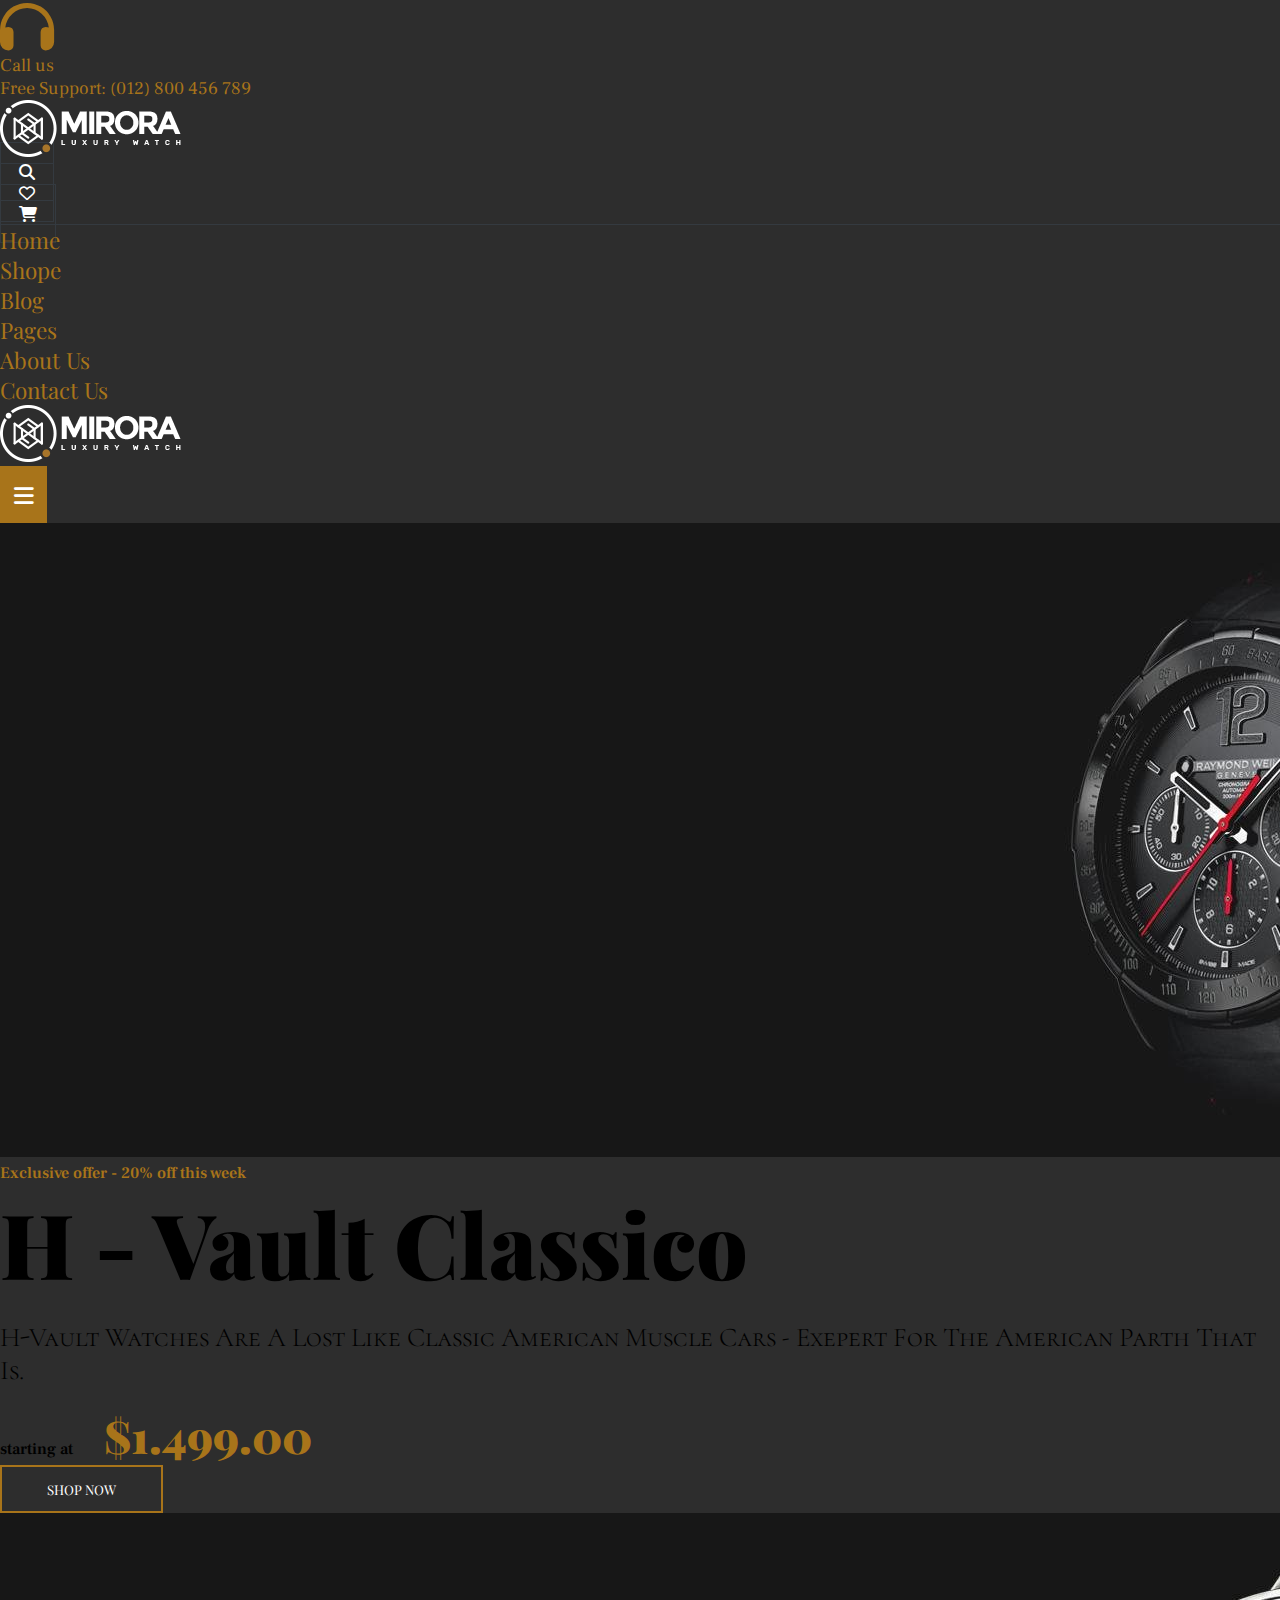
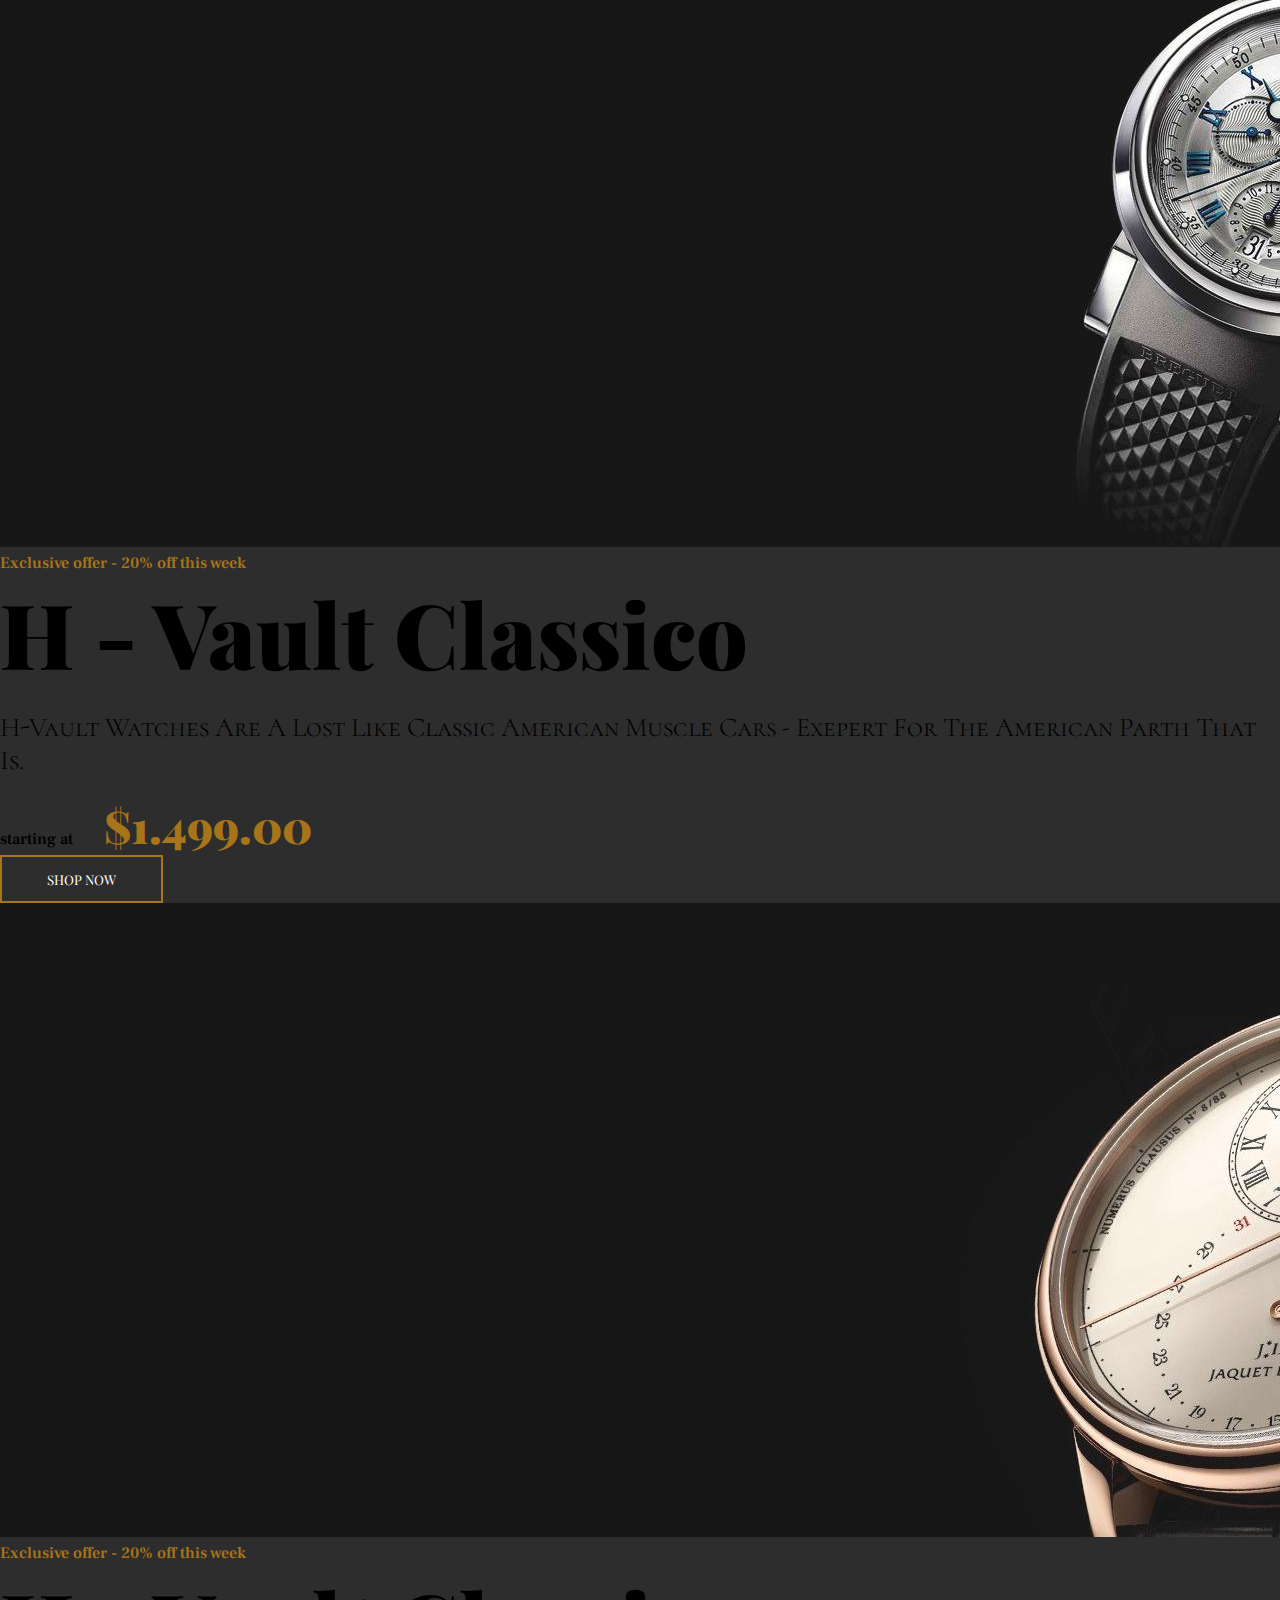
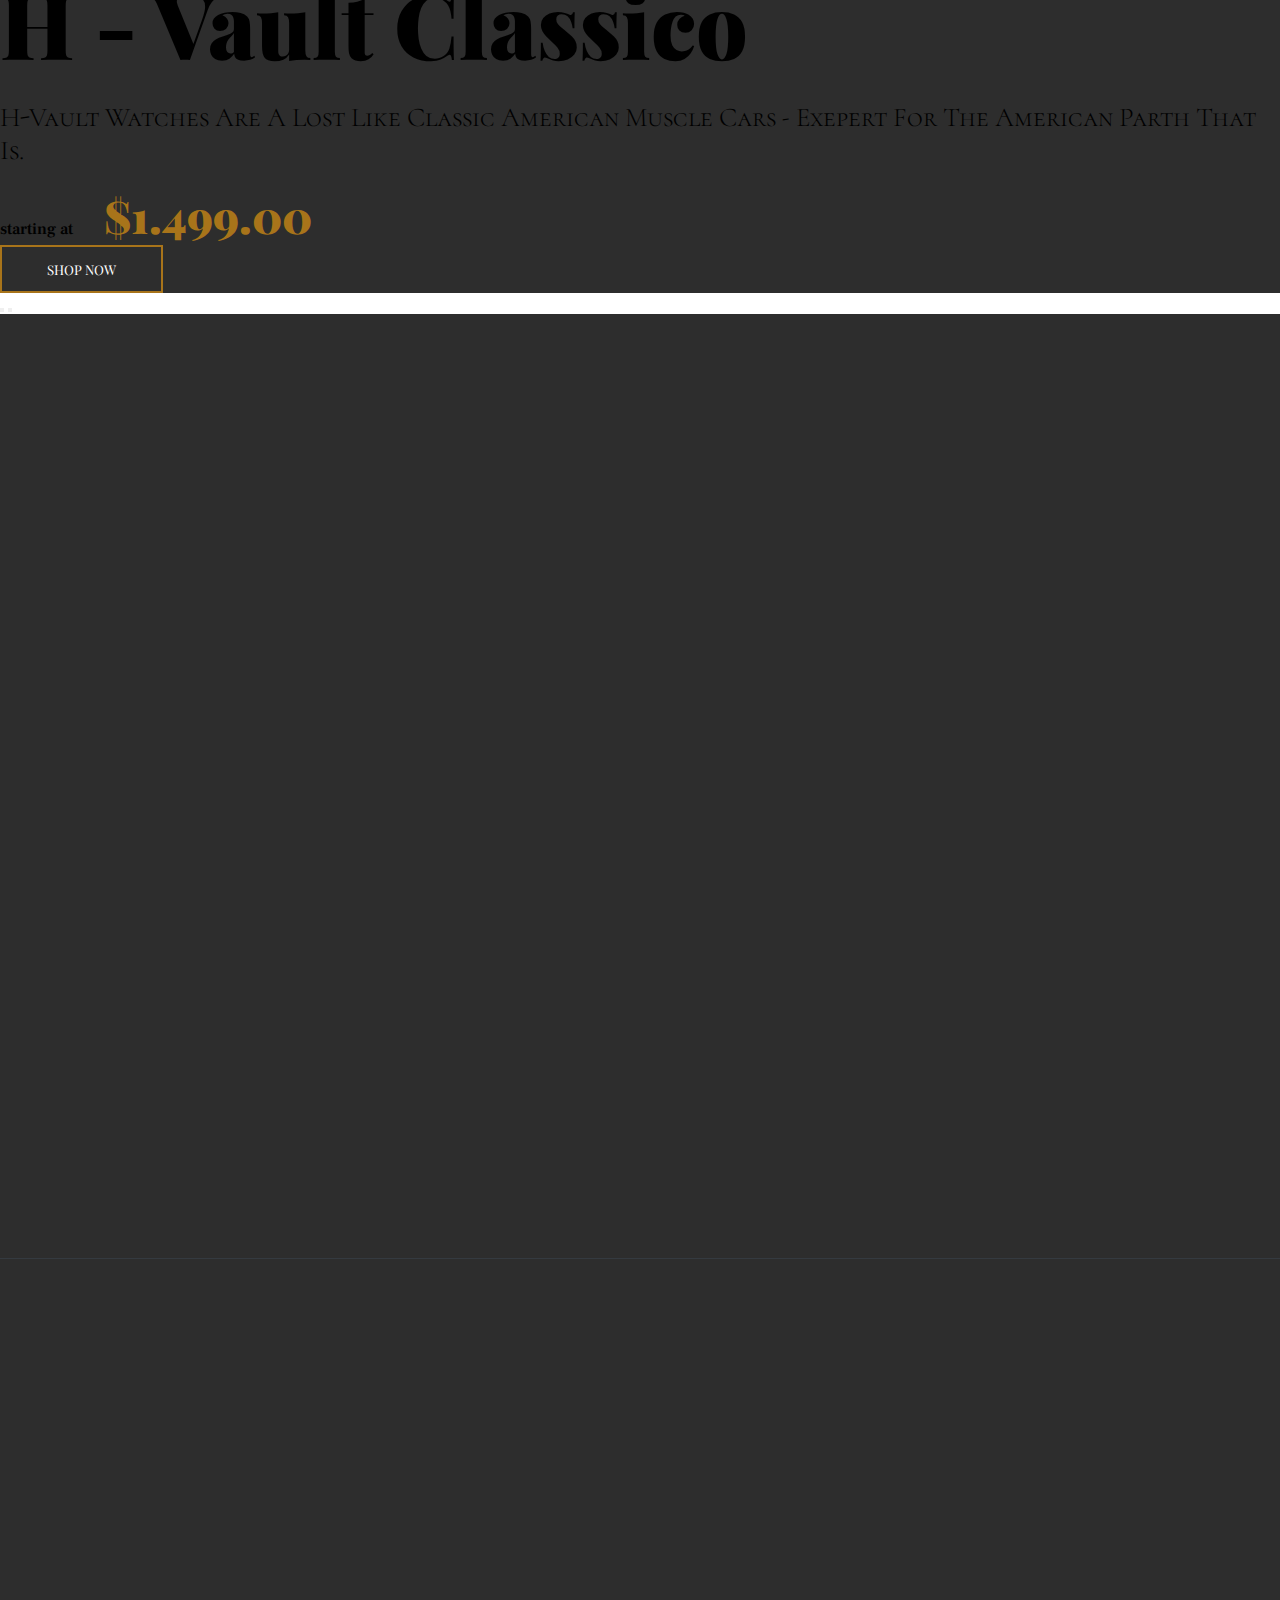
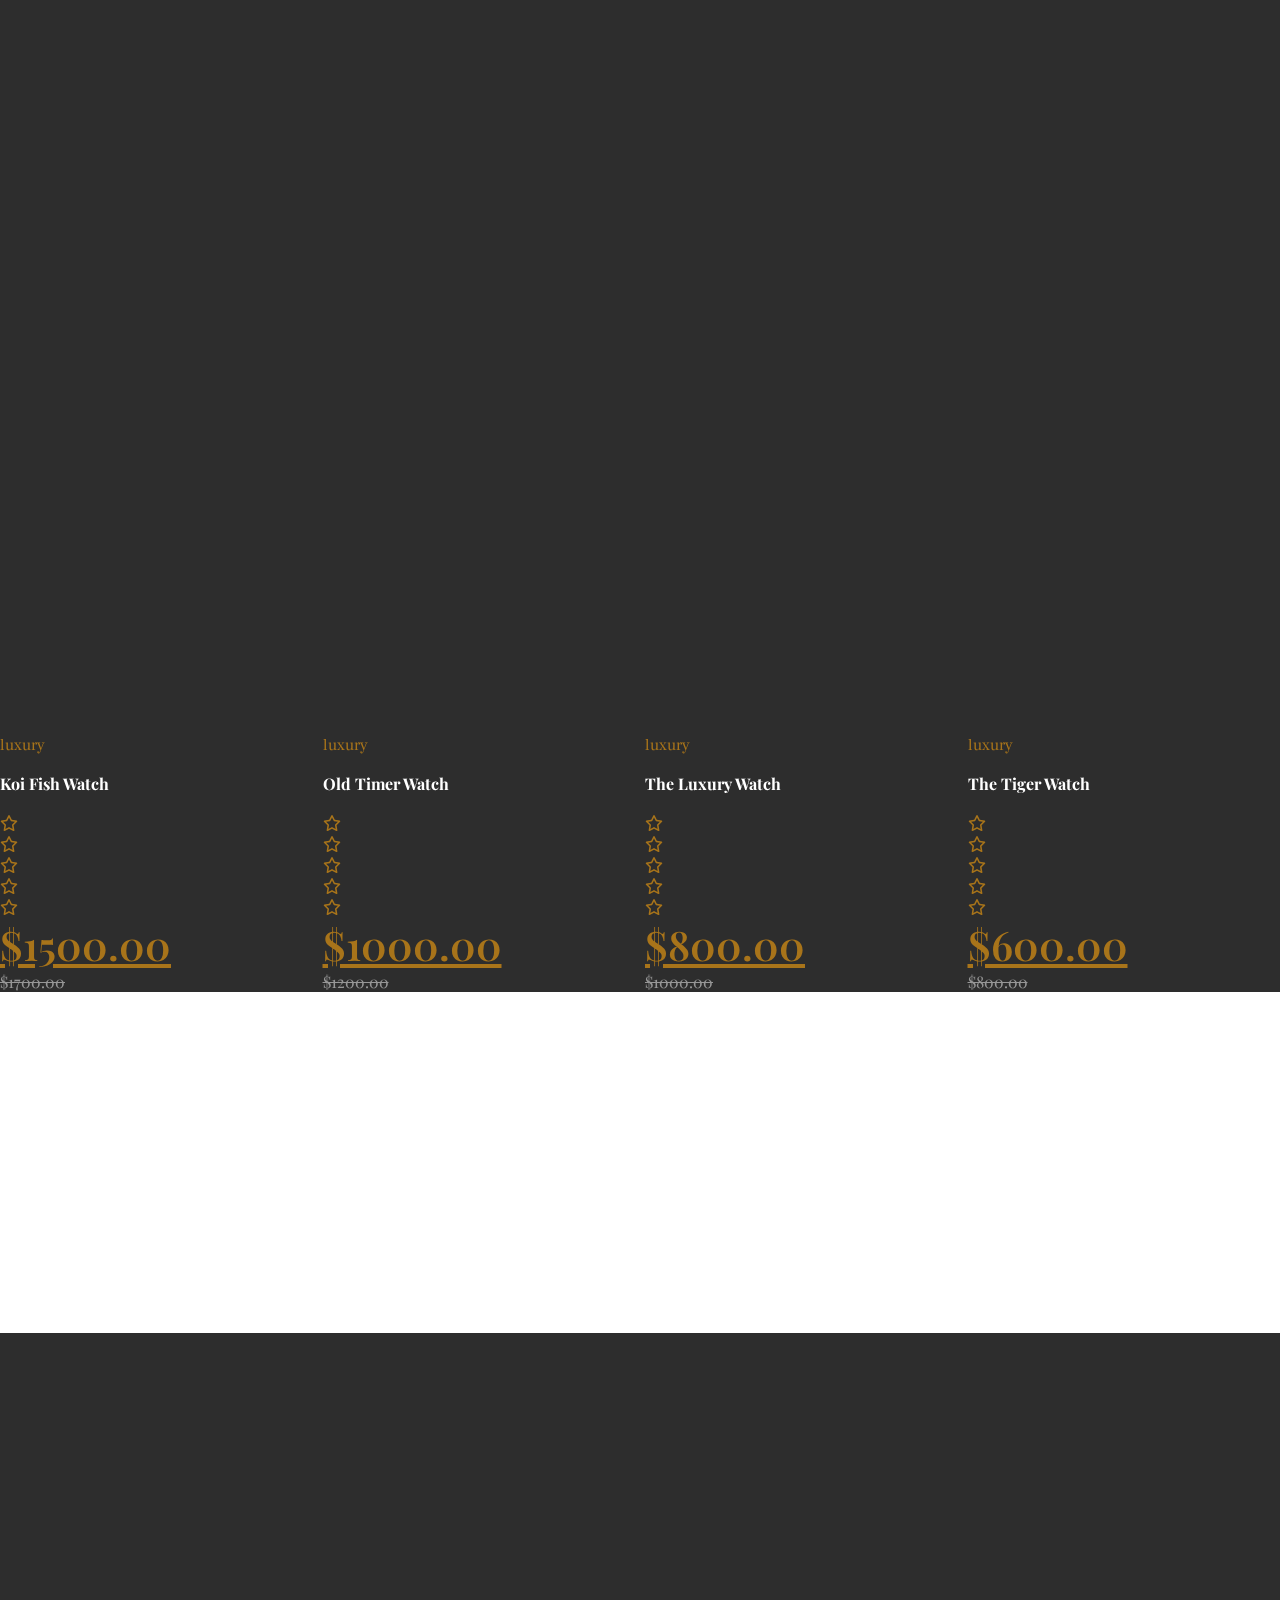
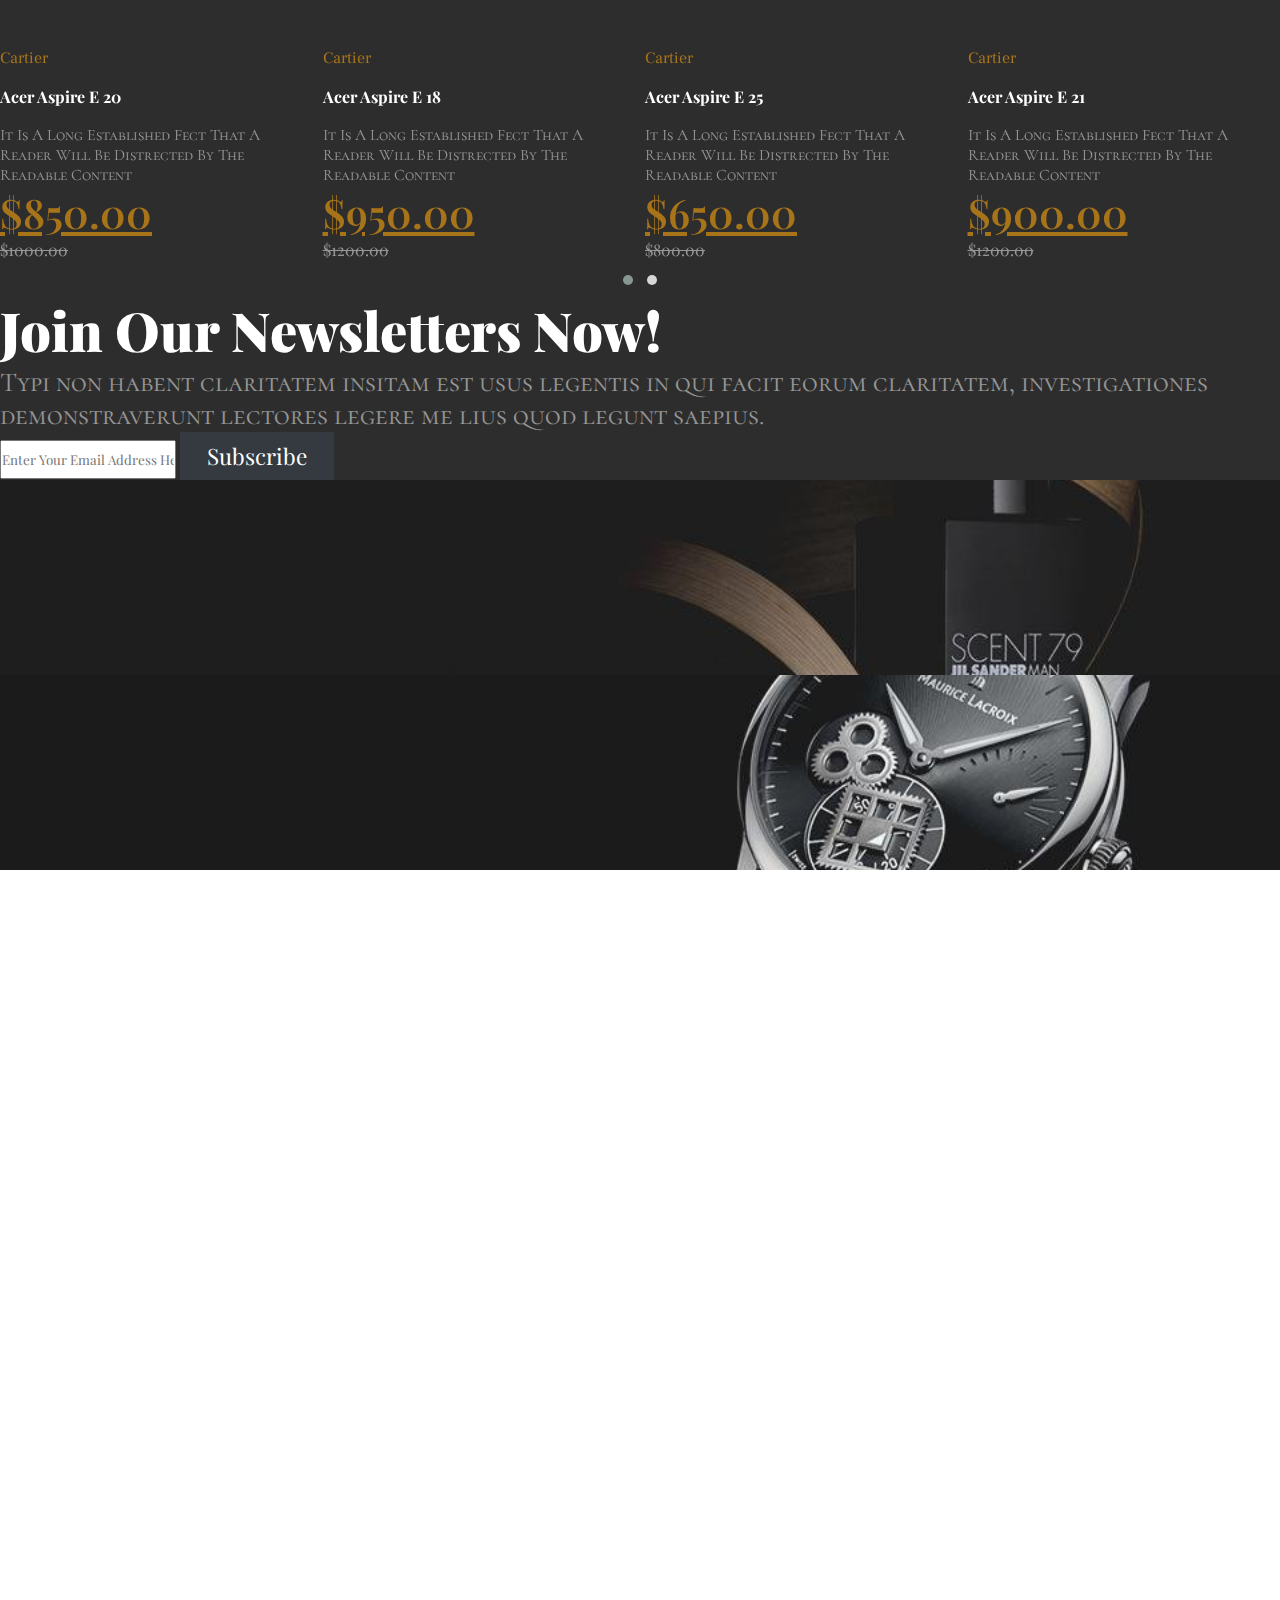
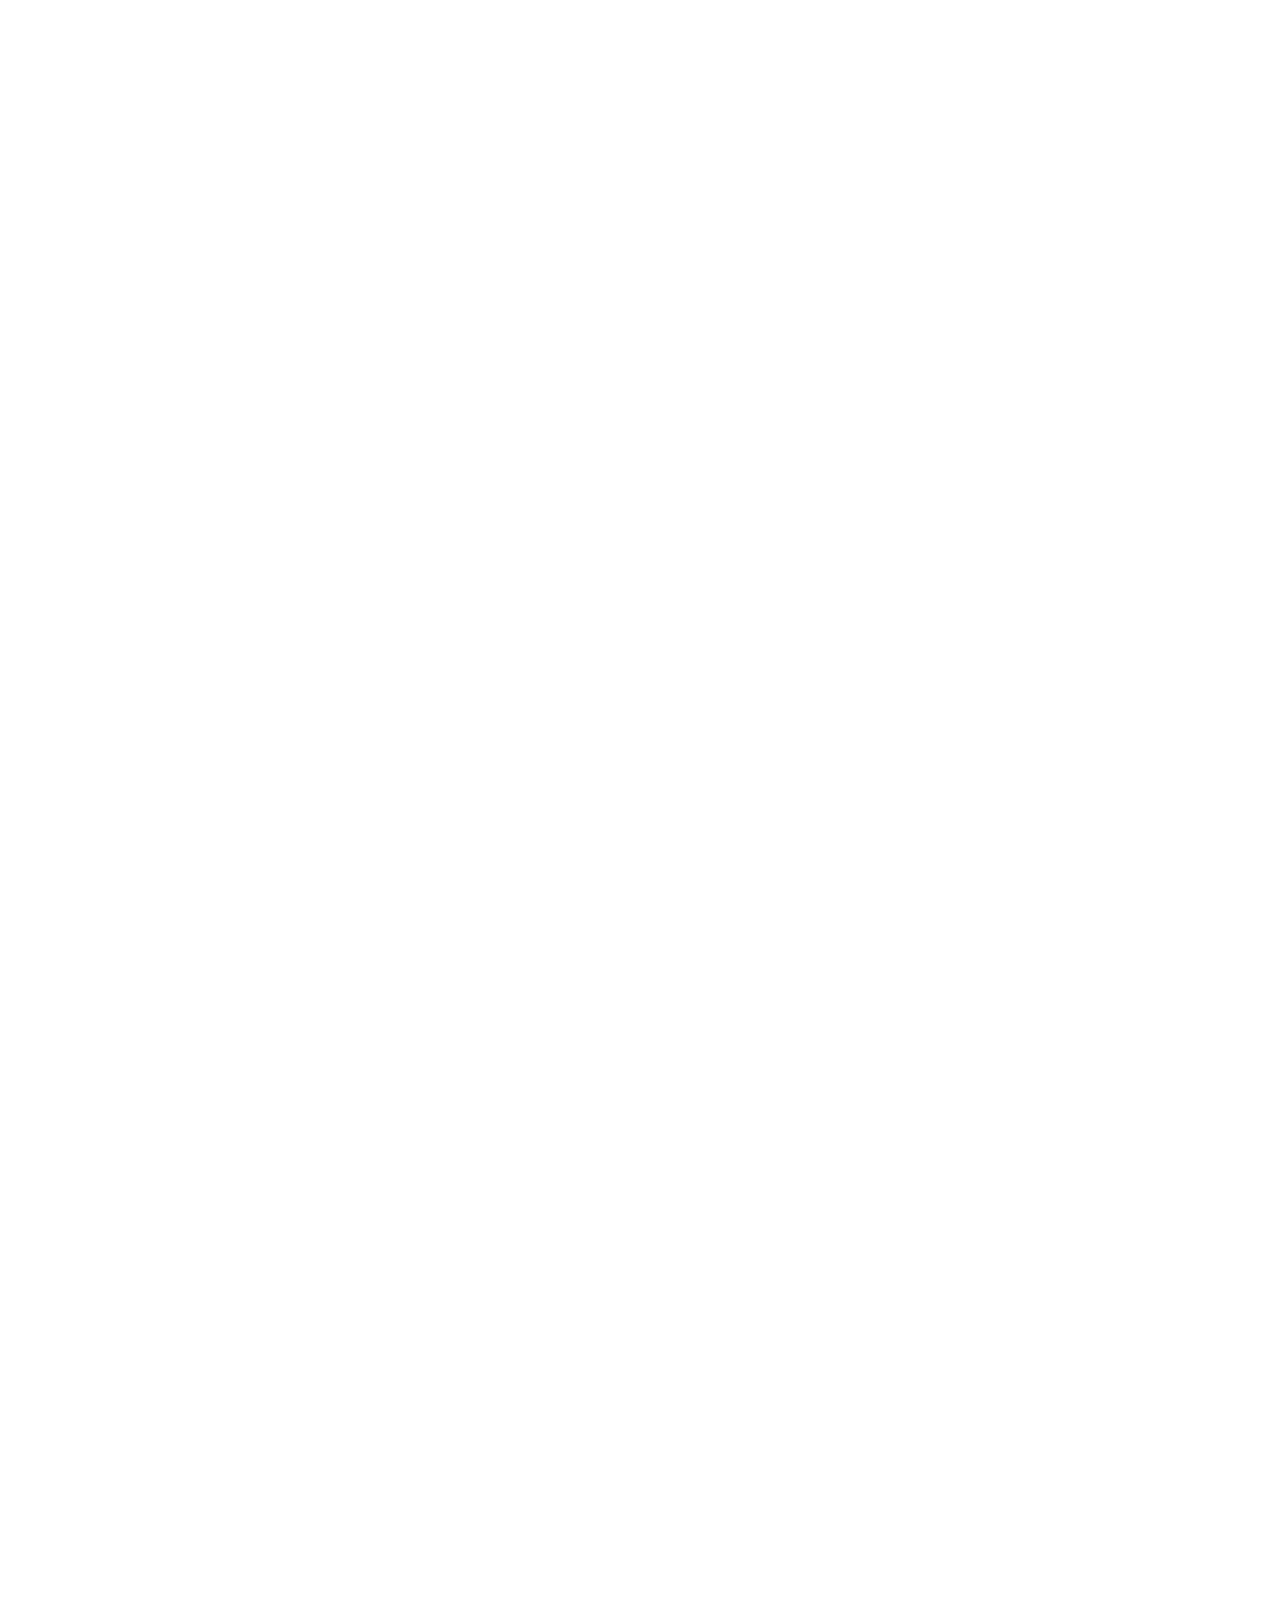
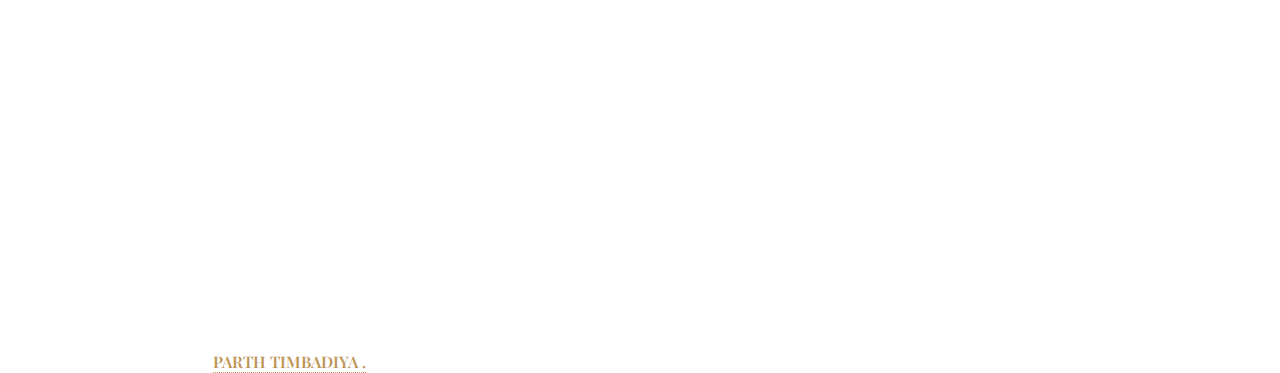
<file: project/WATCH/index.html>
<!DOCTYPE html>
<html lang="en">

<head>
    <meta charset="UTF-8">
    <meta http-equiv="X-UA-Compatible" content="IE=edge">
    <meta name="viewport" content="width=device-width, initial-scale=1.0">
    <title>WATCH</title>


    <link rel="stylesheet" href="https://cdnjs.cloudflare.com/ajax/libs/OwlCarousel2/2.3.4/assets/owl.carousel.min.css"
        integrity="sha512-tS3S5qG0BlhnQROyJXvNjeEM4UpMXHrQfTGmbQ1gKmelCxlSEBUaxhRBj/EFTzpbP4RVSrpEikbmdJobCvhE3g=="
        crossorigin="anonymous" referrerpolicy="no-referrer" />
    <link rel="stylesheet"
        href="https://cdnjs.cloudflare.com/ajax/libs/OwlCarousel2/2.3.4/assets/owl.theme.default.min.css"
        integrity="sha512-sMXtMNL1zRzolHYKEujM2AqCLUR9F2C4/05cdbxjjLSRvMQIciEPCQZo++nk7go3BtSuK9kfa/s+a4f4i5pLkw=="
        crossorigin="anonymous" referrerpolicy="no-referrer" />

        <link href="https://unpkg.com/aos@2.3.1/dist/aos.css" rel="stylesheet">
    <link rel="stylesheet" href="https://cdnjs.cloudflare.com/ajax/libs/font-awesome/6.2.0/css/all.min.css">
    <!-- CSS only -->
    <link href="https://cdn.jsdelivr.net/npm/bootstrap@5.2.2/dist/css/bootstrap.min.css" rel="stylesheet"
        integrity="sha384-Zenh87qX5JnK2Jl0vWa8Ck2rdkQ2Bzep5IDxbcnCeuOxjzrPF/et3URy9Bv1WTRi" crossorigin="anonymous">
    <link rel="stylesheet" href="css/rensponsive.css">
    <link rel="stylesheet" href="css/style.css">
</head>

<body>

    <aside>

        <!-- logo_head_us -->

        <div class="logo_head_us">
            <div class="container">
                <div class="row align-items-center py-4 d-none d-md-flex">
                    <div class="col">
                        <div class="head_text d-none d-lg-flex justify-content-evenly">
                            <div class="head_icon">
                                <i class="fa-solid fa-headphones"></i>
                            </div>
                            <div class="head_text">
                                <span>Call us</span><br>
                                <span>Free Support: (012) 800 456 789</span>
                            </div>
                        </div>
                    </div>
                    <div class="col">
                        <div class="imag_logo text-center">
                            <img src="image/illustrestion/img_logo.png" alt="">
                        </div>
                    </div>
                    <div class="col">
                        <div class="all_icon col-8">
                            <ul class="d-flex m-0 p-0 justify-content-evenly">
                                <li><a href="#"><i class="fa-solid fa-magnifying-glass"></i></a></li>
                                <li><a href="#"> <i class="fa-regular fa-heart"></i></a></li>
                                <li><a href="#"> <i class="fa-solid fa-cart-shopping"></i></a></li>
                            </ul>
                        </div>
                    </div>
                </div>
            </div>
        </div>

        <!-- nav -->


        <nav>
            <div class="container">
                <div class="row navigation justify-content-center py-3 d-none d-md-flex">
                    <ul class="col-8 d-flex justify-content-evenly m-0 p-0">
                        <li><a href="#">home</a></li>
                        <li><a href="#">shope</a></li>
                        <li><a href="#">blog</a></li>
                        <li><a href="#">pages</a></li>
                        <li><a href="#">about us</a></li>
                        <li><a href="#">contact us</a></li>
                    </ul>
                </div>
            </div>
        </nav>

        <nav class="d-flex d-md-none justify-content-between py-3 mobile_nav">
            <div class="ms-2 mo_logo">
                <img src="image/illustrestion/img_logo.png" alt="">
            </div>
            <div class="me-2 hum">
                <button type="button"><i class="fa-solid fa-bars"></i></button>
            </div>
        </nav>

        <!-- carousel -->

        <div id="abc" class="carousel slide carousel-fade" data-bs-ride="carousel">
            <div class="carousel-inner">
                <div class="carousel-item active">
                    <img src="image/illustrestion/img_car_2.jpg" class="d-block w-100" alt="">
                    <div class="carousel-caption d-none d-md-block col-5 text-start">
                        <div class="car_text_1">
                            <span>Exclusive offer - 20% off this week</span>
                            <h1>H - Vault Classico</h1>
                            <p>H-vault watches are a lost like classic american muscle cars - exepert for the american
                                parth that is.</p>
                        </div>
                        <div class="car_text_2 pb-4">
                            <span>starting at</span>
                            <strong>$1.499.00</strong>
                        </div>
                        <div class="car_btn">
                            <button type="button">SHOP NOW</button>
                        </div>
                    </div>
                </div>
                <div class="carousel-item">
                    <img src="image/illustrestion/img_car_3.jpg" class="d-block w-100" alt="">
                    <div class="carousel-caption d-none d-md-block col-5 text-start">
                        <div class="car_text_1">
                            <span>Exclusive offer - 20% off this week</span>
                            <h1>H - Vault Classico</h1>
                            <p>H-vault watches are a lost like classic american muscle cars - exepert for the american
                                parth that is.</p>
                        </div>
                        <div class="car_text_2 pb-4">
                            <span>starting at</span>
                            <strong>$1.499.00</strong>
                        </div>
                        <div class="car_btn">
                            <button type="button">SHOP NOW</button>
                        </div>
                    </div>
                </div>
                <div class="carousel-item">
                    <img src="image/illustrestion/img_car_1.jpg" class="d-block w-100" alt="">
                    <div class="carousel-caption d-none d-md-block col-5 text-start">
                        <div class="car_text_1">
                            <span>Exclusive offer - 20% off this week</span>
                            <h1>H - Vault Classico</h1>
                            <p>H-vault watches are a lost like classic american muscle cars - exepert for the american
                                parth that is.</p>
                        </div>
                        <div class="car_text_2 pb-4">
                            <span>starting at</span>
                            <strong>$1.499.00</strong>
                        </div>
                        <div class="car_btn">
                            <button type="button">SHOP NOW</button>
                        </div>
                    </div>
                </div>
            </div>
            <button class="carousel-control-prev" type="button" data-bs-target="#abc" data-bs-slide="prev">
                <span class="carousel-control-prev-icon"></span>
            </button>
            <button class="carousel-control-next" type="button" data-bs-target="#abc" data-bs-slide="next">
                <span class="carousel-control-next-icon"></span>
            </button>
        </div>

        <!-- watch_degine -->

        <div class="watch_degine">
            <div class="container">
                <div class="row py-5">
                    <div class="col-12 col-md-4"  data-aos="zoom-in-right"data-aos-duration="1500">
                        <div class="de_img_text text-center">
                            <div class="dw_img">
                                <img class="image-fluid w-100" src="image/illustrestion/img_se_2_1.jpg" alt="">
                            </div>
                            <div class="de_text">
                                <span>Dessine Creative</span>
                                <h3>Morden And Clean</h3>
                                <p>From $60.99 - Sale 20%</p>
                            </div>
                        </div>
                    </div>
                    <div class="col-12 col-md-4"  data-aos="zoom-in-up"data-aos-duration="1500">
                        <div class="de_img_text text-center">
                            <div class="dw_img">
                                <img class="w-100 image-fluid" src="image/illustrestion/img_se_2_2.jpg" alt="">
                            </div>
                            <div class="de_text">
                                <span>bestselling products</span>
                                <h3>jewelry and diamonds</h3>
                                <p>only from $89.00</p>
                            </div>
                        </div>
                    </div>
                    <div class="col-12 col-md-4"  data-aos="zoom-in-left" data-aos-duration="1500">
                        <div class="de_img_text text-center">
                            <div class="dw_img">
                                <img class="w-100 image-fluid" src="image/illustrestion/img_se_2_3.jpg" alt="">
                            </div>
                            <div class="de_text">
                                <span>onsale products</span>
                                <h3>perfect rider watch</h3>
                                <p>selling off 30%</p>
                            </div>
                        </div>
                    </div>
                    <div class="sp_de_line text-center" data-aos="zoom-in-up" data-aos-duration="1500">
                        <p><i class="fa-brands fa-twitter"></i> Check out "Alice - Multipurpose Responsive #Magento
                            #Theme" on #Envato by @Plazathemes #Themeforest <a href="#"> https://t.co/DNdhAwzm88</a></p>
                    </div>
                </div>
            </div>
        </div>

        <!-- watch_modal -->

        <div class="watch_modal">
            <div class="container">
                <div class="row justify-content-center pt-5 wat_mo_list" data-aos="zoom-in-up" data-aos-duration="1500">
                    <ul class="d-flex justify-content-evenly col-12 col-xl-8 flex-wrap">
                        <li><button type="button">featured</button></li>
                        <li><button type="button">new arrivals</button></li>
                        <li><button type="button">bestseller</button></li>
                        <li><button type="button">on sale</button></li>
                    </ul>
                </div>
                <div class="owl-carousel owl-theme py-5 container">
                    <div class="wat_img_text" data-aos="flip-left" data-aos-easing="ease-out-cubic"data-aos-duration="1500">
                        <div class="wat_img">
                            <img class="image-fluid w-100" src="image/illustrestion/img_se_3_1.jpg" alt="">
                        </div>
                        <div class="wat_texting text-center">
                            <div class="wat_text">
                                <span>Cartier</span>
                                <h4>Acer Aspire E 17</h4>
                                <p>it is a long established fect that a reader will be distrected by the readable
                                    content</p>
                            </div>
                            <div class="wat_del_ins d-flex justify-content-evenly align-items-end">
                                <div class="wat_ins">
                                    <ins>$550.00</ins>
                                </div>
                                <div class="wat_del">
                                    <del>$700.00</del>
                                </div>
                            </div>
                        </div>
                    </div>
                    <div class="wat_img_text" data-aos="flip-left" data-aos-easing="ease-out-cubic"data-aos-duration="1500">
                        <div class="wat_img">
                            <img class="image-fluid w-100" src="image/illustrestion/img_se_3_2.jpg" alt="">
                        </div>
                        <div class="wat_texting text-center">
                            <div class="wat_text">
                                <span>Cartier</span>
                                <h4>Acer Aspire E 27</h4>
                                <p>it is a long established fect that a reader will be distrected by the
                                    readable
                                    content</p>
                            </div>
                            <div class="wat_del_ins d-flex justify-content-evenly align-items-end">
                                <div class="wat_ins">
                                    <ins>$400.00</ins>
                                </div>
                                <div class="wat_del">
                                    <del>$500.00</del>
                                </div>
                            </div>
                        </div>
                    </div>
                    <div class="wat_img_text" data-aos="flip-left" data-aos-easing="ease-out-cubic"data-aos-duration="1500">
                        <div class="wat_img">
                            <img class="image-fluid w-100" src="image/illustrestion/img_se_3_3.jpg" alt="">
                        </div>
                        <div class="wat_texting text-center">
                            <div class="wat_text">
                                <span>Cartier</span>
                                <h4>Acer Aspire E 16</h4>
                                <p>it is a long established fect that a reader will be distrected by the
                                    readable
                                    content</p>
                            </div>
                            <div class="wat_del_ins d-flex justify-content-evenly align-items-end">
                                <div class="wat_ins">
                                    <ins>$850.00</ins>
                                </div>
                                <div class="wat_del">
                                    <del>$1000.00</del>
                                </div>
                            </div>
                        </div>
                    </div>
                    <div class="wat_img_text" data-aos="flip-left" data-aos-easing="ease-out-cubic"data-aos-duration="1500">
                        <div class="wat_img">
                            <img class="image-fluid w-100" src="image/illustrestion/img_se_3_4.jpg" alt="">
                        </div>
                        <div class="wat_texting text-center">
                            <div class="wat_text">
                                <span>Cartier</span>
                                <h4>Acer Aspire E 20</h4>
                                <p>it is a long established fect that a reader will be distrected by the
                                    readable
                                    content</p>
                            </div>
                            <div class="wat_del_ins d-flex justify-content-evenly align-items-end">
                                <div class="wat_ins">
                                    <ins>$750.00</ins>
                                </div>
                                <div class="wat_del">
                                    <del>$900.00</del>
                                </div>
                            </div>
                        </div>
                    </div>
                </div>
                <div class="owl-carousel owl-theme py-5 container">
                    <div class="wat_img_text">
                        <div class="wat_img" data-aos="flip-up" data-aos-duration="1500">
                            <img class="image-fluid w-100" src="image/illustrestion/img_se_3_5.jpg" alt="">
                        </div>
                        <div class="wat_texting text-center">
                            <div class="wat_text">
                                <span>luxury</span>
                                <h4>koi fish watch</h4>
                                <ul class="d-flex justify-content-evenly">
                                    <li><i class="fa-regular fa-star"></i></li>
                                    <li><i class="fa-regular fa-star"></i></li>
                                    <li><i class="fa-regular fa-star"></i></li>
                                    <li><i class="fa-regular fa-star"></i></li>
                                    <li><i class="fa-regular fa-star"></i></li>
                                </ul>
                            </div>
                            <div class="wat_del_ins d-flex justify-content-evenly align-items-end">
                                <div class="wat_ins">
                                    <ins>$1500.00</ins>
                                </div>
                                <div class="wat_del">
                                    <del>$1700.00</del>
                                </div>
                            </div>
                        </div>
                    </div>
                    <div class="wat_img_text">
                        <div class="wat_img" data-aos="flip-down" data-aos-duration="1500">
                            <img class="image-fluid w-100" src="image/illustrestion/img_se_3_6.jpg" alt="">
                        </div>
                        <div class="wat_texting text-center">
                            <div class="wat_text">
                                <span>luxury</span>
                                <h4>old timer watch</h4>
                                <ul class="d-flex justify-content-evenly">
                                    <li><i class="fa-regular fa-star"></i></li>
                                    <li><i class="fa-regular fa-star"></i></li>
                                    <li><i class="fa-regular fa-star"></i></li>
                                    <li><i class="fa-regular fa-star"></i></li>
                                    <li><i class="fa-regular fa-star"></i></li>
                                </ul>
                            </div>
                            <div class="wat_del_ins d-flex justify-content-evenly align-items-end">
                                <div class="wat_ins">
                                    <ins>$1000.00</ins>
                                </div>
                                <div class="wat_del">
                                    <del>$1200.00</del>
                                </div>
                            </div>
                        </div>
                    </div>
                    <div class="wat_img_text">
                        <div class="wat_img" data-aos="flip-up" data-aos-duration="1500">
                            <img class="image-fluid w-100" src="image/illustrestion/img_se_3_7.jpg" alt="">
                        </div>
                        <div class="wat_texting text-center">
                            <div class="wat_text">
                                <span>luxury</span>
                                <h4>the luxury watch</h4>
                                <ul class="d-flex justify-content-evenly">
                                    <li><i class="fa-regular fa-star"></i></li>
                                    <li><i class="fa-regular fa-star"></i></li>
                                    <li><i class="fa-regular fa-star"></i></li>
                                    <li><i class="fa-regular fa-star"></i></li>
                                    <li><i class="fa-regular fa-star"></i></li>
                                </ul>
                            </div>
                            <div class="wat_del_ins d-flex justify-content-evenly align-items-end">
                                <div class="wat_ins">
                                    <ins>$800.00</ins>
                                </div>
                                <div class="wat_del">
                                    <del>$1000.00</del>
                                </div>
                            </div>
                        </div>
                    </div>
                    <div class="wat_img_text">
                        <div class="wat_img" data-aos="flip-down" data-aos-duration="1500">
                            <img class="image-fluid w-100" src="image/illustrestion/img_se_3_8.jpg" alt="">
                        </div>
                        <div class="wat_texting text-center">
                            <div class="wat_text">
                                <span>luxury</span>
                                <h4>the tiger watch</h4>
                                <ul class="d-flex justify-content-evenly">
                                    <li><i class="fa-regular fa-star"></i></li>
                                    <li><i class="fa-regular fa-star"></i></li>
                                    <li><i class="fa-regular fa-star"></i></li>
                                    <li><i class="fa-regular fa-star"></i></li>
                                    <li><i class="fa-regular fa-star"></i></li>
                                </ul>
                            </div>
                            <div class="wat_del_ins d-flex justify-content-evenly align-items-end">
                                <div class="wat_ins">
                                    <ins>$600.00</ins>
                                </div>
                                <div class="wat_del">
                                    <del>$800.00</del>
                                </div>
                            </div>
                        </div>
                    </div>
                </div>
            </div>
        </div>



        <!-- back_collection -->

        <div class="back_collection">
            <div class="container">
                <div class="row justify-content-end py-5">
                    <div class="col-12 col-sm-10 col-md-8 col-lg-6 col-xxl-4">
                        <div class="back_coll_text" data-aos="zoom-in-up" data-aos-duration="1500">
                            <span>sell off 20% all products</span>
                            <h2>new trending collection</h2>
                            <p>Get ready for the new season with our latest collection & don’t miss out on our many
                                upcoming sales!</p>
                            <div class="back_btn">
                                <button type="button">SHOP NOW</button>
                            </div>
                        </div>
                    </div>
                </div>
            </div>
        </div>

        <!-- mostview_pro -->

        <div class="mostview_pro">
            <div class="owl-carousel owl-theme py-5 container">
                <div class="wat_img_text">
                    <div class="wat_img" data-aos="flip-left" data-aos-duration="1500">
                        <img class="image-fluid w-100" src="image/illustrestion/img_se_5_1.jpg" alt="">
                    </div>
                    <div class="wat_texting text-center">
                        <div class="wat_text">
                            <span>Cartier</span>
                            <h4>Acer Aspire E 20</h4>
                            <p>it is a long established fect that a reader will be distrected by the
                                readable
                                content</p>
                        </div>
                        <div class="wat_del_ins d-flex justify-content-evenly align-items-end">
                            <div class="wat_ins">
                                <ins>$850.00</ins>
                            </div>
                            <div class="wat_del">
                                <del>$1000.00</del>
                            </div>
                        </div>
                    </div>
                </div>
                <div class="wat_img_text">
                    <div class="wat_img" data-aos="flip-right" data-aos-duration="1500">
                        <img class="image-fluid w-100" src="image/illustrestion/img_se_5_2.jpg" alt="">
                    </div>
                    <div class="wat_texting text-center">
                        <div class="wat_text">
                            <span>Cartier</span>
                            <h4>Acer Aspire E 18</h4>
                            <p>it is a long established fect that a reader will be distrected by the
                                readable
                                content</p>
                        </div>
                        <div class="wat_del_ins d-flex justify-content-evenly align-items-end">
                            <div class="wat_ins">
                                <ins>$950.00</ins>
                            </div>
                            <div class="wat_del">
                                <del>$1200.00</del>
                            </div>
                        </div>
                    </div>
                </div>
                <div class="wat_img_text">
                    <div class="wat_img" data-aos="flip-up" data-aos-duration="1500">
                        <img class="image-fluid w-100" src="image/illustrestion/img_se_5_3.jpg" alt="">
                    </div>
                    <div class="wat_texting text-center">
                        <div class="wat_text">
                            <span>Cartier</span>
                            <h4>Acer Aspire E 25</h4>
                            <p>it is a long established fect that a reader will be distrected by the
                                readable
                                content</p>
                        </div>
                        <div class="wat_del_ins d-flex justify-content-evenly align-items-end">
                            <div class="wat_ins">
                                <ins>$650.00</ins>
                            </div>
                            <div class="wat_del">
                                <del>$800.00</del>
                            </div>
                        </div>
                    </div>
                </div>
                <div class="wat_img_text">
                    <div class="wat_img" data-aos="flip-down" data-aos-duration="1500">
                        <img class="image-fluid w-100" src="image/illustrestion/img_se_5_4.jpg" alt="">
                    </div>
                    <div class="wat_texting text-center">
                        <div class="wat_text">
                            <span>Cartier</span>
                            <h4>Acer Aspire E 21</h4>
                            <p>it is a long established fect that a reader will be distrected by the
                                readable
                                content</p>
                        </div>
                        <div class="wat_del_ins d-flex justify-content-evenly align-items-end">
                            <div class="wat_ins">
                                <ins>$900.00</ins>
                            </div>
                            <div class="wat_del">
                                <del>$1200.00</del>
                            </div>
                        </div>
                    </div>
                </div>
                <div class="wat_img_text">
                    <div class="wat_img" data-aos="flip-left" data-aos-duration="1500">
                        <img class="image-fluid w-100" src="image/illustrestion/img_se_5_5.jpg" alt="">
                    </div>
                    <div class="wat_texting text-center">
                        <div class="wat_text">
                            <span>Cartier</span>
                            <h4>Acer Aspire E 22</h4>
                            <p>it is a long established fect that a reader will be distrected by the
                                readable
                                content</p>
                        </div>
                        <div class="wat_del_ins d-flex justify-content-evenly align-items-end">
                            <div class="wat_ins">
                                <ins>$2200.00</ins>
                            </div>
                            <div class="wat_del">
                                <del>$2500.00</del>
                            </div>
                        </div>
                    </div>
                </div>
                <div class="wat_img_text">
                    <div class="wat_img" data-aos="flip-up" data-aos-duration="1500">
                        <img class="image-fluid w-100" src="image/illustrestion/img_se_5_6.jpg" alt="">
                    </div>
                    <div class="wat_texting text-center">
                        <div class="wat_text">
                            <span>Cartier</span>
                            <h4>Acer Aspire E 13</h4>
                            <p>it is a long established fect that a reader will be distrected by the
                                readable
                                content</p>
                        </div>
                        <div class="wat_del_ins d-flex justify-content-evenly align-items-end">
                            <div class="wat_ins">
                                <ins>$850.00</ins>
                            </div>
                            <div class="wat_del">
                                <del>$1000.00</del>
                            </div>
                        </div>
                    </div>
                </div>
                <div class="wat_img_text">
                    <div class="wat_img" data-aos="flip-right" data-aos-duration="1500">
                        <img class="image-fluid w-100" src="image/illustrestion/img_se_5_7.jpg" alt="">
                    </div>
                    <div class="wat_texting text-center">
                        <div class="wat_text">
                            <span>Cartier</span>
                            <h4>Acer Aspire E 53</h4>
                            <p>it is a long established fect that a reader will be distrected by the
                                readable
                                content</p>
                        </div>
                        <div class="wat_del_ins d-flex justify-content-evenly align-items-end">
                            <div class="wat_ins">
                                <ins>$1300.00</ins>
                            </div>
                            <div class="wat_del">
                                <del>$1600.00</del>
                            </div>
                        </div>
                    </div>
                </div>
                <div class="wat_img_text">
                    <div class="wat_img" data-aos="flip-down" data-aos-duration="1500">
                        <img class="image-fluid w-100" src="image/illustrestion/img_se_5_8.jpg" alt="">
                    </div>
                    <div class="wat_texting text-center">
                        <div class="wat_text">
                            <span>Cartier</span>
                            <h4>Acer Aspire E 24</h4>
                            <p>it is a long established fect that a reader will be distrected by the
                                readable
                                content</p>
                        </div>
                        <div class="wat_del_ins d-flex justify-content-evenly align-items-end">
                            <div class="wat_ins">
                                <ins>$600.00</ins>
                            </div>
                            <div class="wat_del">
                                <del>$800.00</del>
                            </div>
                        </div>
                    </div>
                </div>
            </div>
        </div>

        <!-- new_letters -->

        <div class="new_letters">
            <div class="container-fluid">
                <div class="row py-5">
                    <div class="new_letters_text text-center">
                        <h3>Join Our Newsletters Now!</h3>
                        <p>Typi non habent claritatem insitam est usus legentis in qui facit eorum claritatem,
                            investigationes<br> demonstraverunt lectores legere me lius quod legunt saepius.</p>
                        <div class="in_btn">
                            <input class="w-50" type="text" placeholder="Enter your email address here...">
                            <button type="button">Subscribe</button>
                        </div>
                    </div>
                </div>
                <div class="row pt-5">
                    <div class="col-12 col-lg-6 new_let_back_1">
                        <div class="new_let_back_1_text py-5"data-aos="fade-down"
                        data-aos-easing="linear"
                        data-aos-duration="1500">>
                            <span>new arrivals 2018</span>
                            <h3>luxury perfume 2018</h3>
                            <p>men`s and woman`s accessories</p>
                            <a href="#">Discover Now </a>
                        </div>
                    </div>
                    <div class="col-12 col-lg-6 new_let_back_2">
                        <div class="new_let_back_2_text py-5"data-aos="fade-down"
                        data-aos-easing="linear"
                        data-aos-duration="1500">>
                            <span>trending products 2018</span>
                            <h3>maurice lacroix watch 2018</h3>
                            <p>only from $162.00-sale 20% off</p>
                            <a href="#">Discover Now </a>
                        </div>
                    </div>
                </div>
            </div>
        </div>

        <!-- footer -->

        <footer>
            <div class="container">
                <div class="row py-5 border-bottom"data-aos="fade-down"
                data-aos-easing="linear"
                data-aos-duration="1500">>
                    <div class="col">
                        <div class="about_text">
                            <div class="abo_hed">
                                <h4>About Mirora</h4>
                            </div>
                            <div class="ab_inn_text">
                                <div class="address">
                                    <span>Address:</span>
                                    <span>123 Main Street, Anytown,
                                        CA 12345 - USA.</span>
                                </div>
                                <div class="phone py-2">
                                    <span>Phone:</span>
                                    <span> (012) 800 456 789</span>
                                </div>
                                <div class="fax">
                                    <span>Fax:</span>
                                    <span> (012) 800 456 789</span>
                                </div>
                                <div class="email py-2">
                                    <span>Email:</span>
                                    <span>Contact@plazathemes.com</span>
                                </div>
                                <div class="foo_icon col-8 py-3">
                                    <ul class="d-flex justify-content-evenly m-0 p-0">
                                        <li><a href="#"><i class="fa-brands fa-facebook"></i></a></li>
                                        <li><a href="#"><i class="fa-brands fa-twitter"></i></a></li>
                                        <li><a href="#"><i class="fa-brands fa-instagram"></i></a></li>
                                        <li><a href="#"><i class="fa-brands fa-google-plus-g"></i></a></li>
                                    </ul>
                                </div>
                            </div>
                        </div>
                    </div>
                    <div class="col">
                        <div class="info_text text-center">
                            <div class="info">
                                <h4>Information</h4>
                            </div>
                            <div class="info_inn_text">
                                <ul class="m-0 p-0">
                                    <li><a href="#">about us</a></li>
                                    <li><a href="#">delivery information</a></li>
                                    <li><a href="#">privacy policy</a></li>
                                    <li><a href="#">terms & condistion </a></li>
                                    <li><a href="#">gift certificates</a></li>
                                    <li><a href="#">contect us</a></li>
                                </ul>
                            </div>
                        </div>
                    </div>
                    <div class="col">
                        <div class="extras_text text-center">
                            <div class="extra">
                                <h4>Extras</h4>
                            </div>
                            <div class="extra_inn_text">
                                <ul class="m-0 p-0">
                                    <li><a href="#">brands</a></li>
                                    <li><a href="#">affilate</a></li>
                                    <li><a href="#">specials</a></li>
                                    <li><a href="#">my account </a></li>
                                    <li><a href="#">gift certificates</a></li>
                                    <li><a href="#">treturns</a></li>
                                </ul>
                            </div>
                        </div>
                    </div>
                    <div class="col">
                        <div class="cust_m_text">
                            <div class="cust_head">
                                <h4>Custom Products</h4>
                            </div>
                            <div class="cust_inn_text">
                                <div class="cust_img_text row  border-bottom pb-3">
                                    <div class="cust_img col-5">
                                        <img class="w-100 image-fluid" src="image/illustrestion/img_foo_1.jpg" alt="">
                                    </div>
                                    <div class="cust_text col-7">
                                        <ul class="d-flex justify-content-evenly m-0 p-0">
                                            <li><i class="fa-regular fa-star"></i></li>
                                            <li><i class="fa-regular fa-star"></i></li>
                                            <li><i class="fa-regular fa-star"></i></li>
                                            <li><i class="fa-regular fa-star"></i></li>
                                            <li><i class="fa-regular fa-star"></i></li>
                                        </ul>
                                        <div class="cu_m_h">
                                            <h5>Acer Aspire E 15</h5>
                                        </div>
                                        <div class="cu_pr">
                                            <ins>$550.00</ins>
                                            <del>$700.00</del>
                                        </div>
                                    </div>
                                </div>
                                <div class="cust_img_text row pt-3">
                                    <div class="cust_img col-5">
                                        <img class="w-100 image-fluid" src="image/illustrestion/img_foo_2.jpg" alt="">
                                    </div>
                                    <div class="cust_text col-7">
                                        <ul class="d-flex justify-content-evenly m-0 p-0">
                                            <li><i class="fa-regular fa-star"></i></li>
                                            <li><i class="fa-regular fa-star"></i></li>
                                            <li><i class="fa-regular fa-star"></i></li>
                                            <li><i class="fa-regular fa-star"></i></li>
                                            <li><i class="fa-regular fa-star"></i></li>
                                        </ul>
                                        <div class="cu_m_h">
                                            <h5>Acer Aspire E 18</h5>
                                        </div>
                                        <div class="cu_pr">
                                            <ins>$600.00</ins>
                                            <del>$800.00</del>
                                        </div>
                                    </div>
                                </div>
                            </div>
                        </div>
                    </div>
                </div>
                <div class="copy_right py-4 text-center">
                    <p>© Mirora 2021 Made With BY <span>PARTH TIMBADIYA .</span></p>
                </div>
            </div>
        </footer>




    </aside>
    <script src="https://code.jquery.com/jquery-3.6.1.min.js"></script>
    <script src="https://cdnjs.cloudflare.com/ajax/libs/OwlCarousel2/2.3.4/owl.carousel.min.js"
        integrity="sha512-bPs7Ae6pVvhOSiIcyUClR7/q2OAsRiovw4vAkX+zJbw3ShAeeqezq50RIIcIURq7Oa20rW2n2q+fyXBNcU9lrw=="
        crossorigin="anonymous" referrerpolicy="no-referrer"></script>
        <script src="https://unpkg.com/aos@2.3.1/dist/aos.js"></script>
        <script>
            AOS.init();
          </script>
    <!-- JavaScript Bundle with Popper -->
    <script src="https://cdn.jsdelivr.net/npm/bootstrap@5.2.2/dist/js/bootstrap.bundle.min.js"
        integrity="sha384-OERcA2EqjJCMA+/3y+gxIOqMEjwtxJY7qPCqsdltbNJuaOe923+mo//f6V8Qbsw3"
        crossorigin="anonymous"></script>
    <script src="javascript/script.js"></script>
</body>

</html>
</file>
<file: project/WATCH/css/rensponsive.css>
@media only screen and (min-width: 320px) {
  .back_coll_text h2 {
    color: #fff;
    font-weight: 900;
    font-size: 3.8rem;
    text-transform: capitalize;
    margin: 3vh 0;
  }
}
@media only screen and (min-width: 768px) {
  .back_coll_text h2 {
    color: #fff;
    font-weight: 900;
    font-size: 6rem;
    text-transform: capitalize;
    margin: 3vh 0;
  }
}
</file>
<file: project/GYM-1/css/style.css>
@import url("https://fonts.googleapis.com/css2?family=Aboreto&family=Cormorant+SC:wght@300;400;500;600;700&family=Creepster&family=Dancing+Script:wght@400;500;600;700&family=Edu+NSW+ACT+Foundation:wght@400;500;600;700&family=Frank+Ruhl+Libre:wght@300;400;500;700;900&family=Ms+Madi&family=Playfair+Display:ital,wght@0,400;0,500;0,600;0,700;0,800;0,900;1,400;1,500;1,600;1,700;1,800;1,900&family=Roboto+Mono:ital,wght@0,100;0,200;0,300;0,400;0,500;0,600;0,700;1,100;1,200;1,300;1,400;1,500;1,600;1,700&family=Roboto:ital,wght@0,500;0,700;0,900;1,400;1,500;1,700;1,900&family=Rubik+Dirt&display=swap");
/* font-family: 'Aboreto', cursive; */
/* font-family: 'Cormorant SC', serif; */
/* font-family: 'Creepster', cursive; */
/* font-family: 'Dancing Script', cursive; */
/* font-family: 'Edu NSW ACT Foundation', cursive; */
/* font-family: 'Frank Ruhl Libre', serif; */
/* font-family: 'Ms Madi', cursive; */
/* font-family: 'Playfair Display', serif; */
/* font-family: 'Roboto', sans-serif; */
/* font-family: 'Roboto Mono', monospace; */
/* font-family: 'Rubik Dirt', cursive; */
* {
  margin: 0%;
  padding: 0%;
  font-family: "Playfair Display", serif;
}

:root {
  --color--1: #242424;
  --color--2: #ec3642;
  --color--3: #0693e3;
  --color--4: #222d35;
  --linear-1: rgba(6, 147, 227, 1);
  --font--1: "Frank Ruhl Libre", serif;
  --font--2: "Cormorant SC", serif;
}

/* nav,carosle  */

.add-head {
  background-color: var(--color--1);
  color: white;
  font-family: "Frank Ruhl Libre", serif;
}
.location-call span,
.search-mart span {
  font-size: 1.8vh;
  /* opacity: 50%; */
}
.location-call span:hover {
  color: var(--color--3);
  transition: 0.5s;
}
.navbar {
  background-color: black;
  color: white;
  /* position: absolute;
  z-index: 2;
  width: 100vw; */
}
.search i,
.mart i {
  background-color: var(--color--3);
  padding: 1vh;
  border-radius: 45%;
}
.collapse ul li a {
  color: white;
}
.collapse ul li a:hover {
  color: var(--color--3);
  border-bottom: 2px solid var(--color--3);
}

.carousel-caption {
  animation: youanimation 3s 1;
  animation-fill-mode: forwards;
}
@keyframes youanimation {
  20% {
    transform: scale(0.1);
    margin-bottom: 200px;
  }
  70% {
    transform: rotateX(360deg);
  }
  100% {
    color: #b3e0fa;
  }
}

.carousel-item img {
  animation: myanimation 2s infinite;
  animation-fill-mode: forwards;
}

.carousel-caption p {
  font-size: 5vh;
  font-weight: 800;
}
.carousel-caption h1 span {
  color: var(--color--3);
}
.carousel-caption h1 {
  font-size: 12vh;
  font-weight: 900;
}

/* img text  */

.im {
  overflow: hidden;
}
.im:hover img {
  transform: scale(1.1);
  transition: 1s;
}
.img_texting {
  background-color: var(--color--4);
}
.textee {
  color: var(--color--3);
  font-size: 2.5vh;
}

/* icon text */

.icon_t i {
  font-size: 10vh;
  color: var(--color--3);
}
.icon_text_pro {
  background-color: var(--color--4);
}
.i_t h5 {
  color: #fff;
  font-weight: 900;
}
.i_t span {
  color: var(--color--3);
  letter-spacing: 0.5vh;
  font-weight: 600;
}
.i_p p {
  font-weight: lighter;
  color: #fff;
  font-size: 3vh;
  font-family: var(--font--2);
  padding: 3vh 0;
}
.i_anc a {
  text-decoration: none;
  color: #fff;
  font-weight: 600;
  font-family: var(--font--1);
  font-size: 2vh;
}
.i_anc a:hover {
  color: var(--color--3);
}

/* about_us */

.ab_text span {
  color: var(--color--3);
  letter-spacing: 0.5vh;
  font-family: var(--font--1);
  font-weight: 600;
}
.ab_text h2 {
  font-size: 6vh;
  font-weight: 800;
  margin: 3vh 0;
}
.ab_pera p,
.ab_tic span {
  font-family: var(--font--2);
  font-size: 2.8vh;
  font-weight: 900;
}
.ab_tic i {
  font-size: 3vh;
  color: var(--color--3);
  margin-right: 2vh;
}
.ab_btn button {
  padding: 2vh 4vh;
  background-color: var(--color--1);
  color: #fff;
  font-family: var(--font--1);
  border: none;
  margin: 3vh 0;
}
.ab_btn button:hover {
  background-color: var(--color--3);
  transition: 0.5s;
}

/* our_classis */

.our_classis {
  background-color: var(--color--4);
}
.our_img {
  overflow: hidden;
  border-radius: 10px;
}
.our_img:hover img {
  transform: scale(1.1);
  transition: 1s;
}
.our_hed_text span {
  color: var(--color--3);
  font-weight: 600;
  font-family: var(--font--1);
  letter-spacing: 0.5vh;
}
.our_hed_text h2 {
  color: #fff;
  font-weight: 900;
  letter-spacing: 0.5vh;
  margin: 2vh 0;
}
.card {
  border-color: var(--color--3);
  background-color: var(--color--4);
}
.o_img {
  overflow: hidden;
}
.o_img:hover img {
  transform: scale(1.1);
  transition: 1s;
}
.card-title {
  font-weight: 900;
  color: #fff;
}
.card-text {
  color: #fff;
  font-family: var(--font--2);
  text-transform: capitalize;
}
.card-body a {
  text-decoration: none;
  font-size: 2vh;
  font-weight: 900;
  font-family: var(--font--1);
  color: var(--color--3);
}
.card-body a:hover {
  color: #fff;
}

/* table */

.table_text span {
  color: var(--color--3);
  font-size: 2.5vh;
  font-weight: 600;
  font-family: var(--font--1);
  letter-spacing: 0.3vh;
}
.table_text h2 {
  font-size: 4ch;
  font-weight: 900;
  margin: 5vh 0;
}

tbody span {
  color: var(--color--3);
  font-size: 2vh;
  font-family: var(--font--1);
  font-weight: 600;
  letter-spacing: 0.2vh;
}
tbody p {
  color: rgba(0, 0, 0, 0.7);
  font-family: var(--font--2);
}

/* gym_trainer */

.gym_trainer {
  background-image: url(../image/Background/image-1.jpg);
  background-repeat: no-repeat;
  background-position: 50%;
  background-size: cover;
}
.trainer {
  background-color: var(--color--4);
  padding: 4vh;
}
.tre_img img {
  border-radius: 50%;
}
.tre_head h4 {
  color: #fff;
  font-weight: 900;
  font-family: var(--font--1);
}
.tre_head span {
  color: var(--color--3);
  font-weight: 600;
  font-family: var(--font--2);
  letter-spacing: 0.5vh;
}
.tre_coma span {
  color: var(--color--3);
  font-size: 6vh;
}
.tre_pera p {
  color: #fff;
  font-weight: lighter;
  font-family: var(--font--2);
  font-size: 3vh;
  padding: 4vh 0;
}
.tre_stare ul li {
  list-style: none;
  color: var(--color--3);
}

/* our_strongest_team */

.our_stro_text span {
  color: var(--color--3);
  font-weight: 600;
  font-family: var(--font--1);
  letter-spacing: 0.3vh;
}
.our_stro_text h2 {
  font-weight: 900;
  font-size: 6vh;
  letter-spacing: 0.5vh;
  margin: 3vh 0;
}
.our_stro_text p {
  font-weight: lighter;
  font-family: var(--font--2);
  font-size: 3vh;
}
.stro_img {
  overflow: hidden;
}
.stro_img:hover img {
  transform: scale(1.1);
  transition: 1s;
}
.stro_text {
  text-align: center;
}
.stro_text h5 {
  font-weight: 900;
}
.stro_text span {
  color: var(--color--3);
  font-family: var(--font--1);
  font-weight: 600;
  font-size: 2vh;
  letter-spacing: 0.3vh;
}

/* gym_symbol */

.gym_symbol{
  background-color: var(--color--4);
  position: relative;
}
.formate_box {
  background-color: var(--color--3);
  padding: 5vh 3vh;
  position: absolute;
  bottom: 18vh;
}
.formate_box span{
  color: #fff;
  font-family: var(--font--1);
  font-weight: 600;
  font-size: 2vh;
}
.formate_box h3{
  color: #fff;
  font-weight: 600;
  padding: 3vh 0;
}
.fo_btn button{
  padding: 1vh 5vh;
  background-color: #fff;
  color: var(--color--1);
  border: none;
  font-family: var(--font--2);
  font-size: 2vh;
  font-weight: 600;
}
.sym_img{
  padding: 2vh 0;
}
.sym_img img:hover{
  background-color: var(--color--3);
}

/* blog_post */


.blog_post_text span{
  color: var(--color--3);
  font-family: var(--font--1);
  font-size: 2.5vh;
  letter-spacing: 0.3vh;
  font-weight: 600;
}
.blog_post_text h2{
  font-weight: 900;
  font-size: 5vh;
  letter-spacing: 0.5vh;
  margin: 2vh 0 4vh 0;
}
.blog_img{
  overflow: hidden;
}
.blog_img:hover img{
  transform: scale(1.1);
  transition: 1s;
}
.blog_text {
  text-align: center;
}
.blog_text span {
  color: var(--color--3);
  font-family: var(--font--1);
  font-weight: 600;
  font-size: 2vh;
  letter-spacing: 0.3vh;
}
.blog_text p {
  font-weight: lighter;
  font-family: var(--font--2);
  font-size: 3vh;
  margin: 3vh 0;
}
.blog_text p:hover{
  color: var(--color--3);
}
.blo_btn a {
  text-decoration: none;
  font-family: var(--font--1);
  font-weight: 600;
  font-size: 2.3vh;
  color: #242424;
}
.blo_btn a:hover{
  color: var(--color--3);
}
.blog_ico i{
  font-size: 2.5vh;
  margin-right: 1vh;
  cursor: pointer;
}
.blog_ico i:hover{
  color: var(--color--3);
}
.blog_ico span{
  font-size: 3vh;
  font-family: var(--font--1);
  color: #242424;
  cursor: pointer;
}
.blog_ico span:hover{
  color: var(--color--3);
}


/* footer */

footer{
  background-color: var(--color--4);
}

.foo_text p{
  font-family: var(--font--2);
  color: #fff;
  font-size: 3vh;
  margin: 3vh 0;
}

.info h4,.service h4,.subscribe h4{
  font-weight: 600;
  color: #fff;
  letter-spacing: 0.5vh;
}

.ser_list ul li,.info_list ul li{
  list-style: none;
  margin: 3vh 0;
}
.ser_list ul li a,.info_list ul li a{
  text-decoration: none;
  font-size: 2vh;
  font-weight: 600;
  color: #fff;
}
.sub_in input{
  padding: 2vh 4vh;
}
.sub_btn button{
  padding: 2vh 4vh;
  background-color: var(--color--3);
  border: none;
  color: #fff;
  font-weight: 600;
  font-family: var(--font--1);
  font-size: 2vh;
  margin: 3vh 0;
}


.copy_name span,.call_mail span,.address_text span{
  color: #fff;
  font-family: var(--font--1);
}
.call_mail p a{
  text-decoration: none;
  color: #fff;
}

.int_icon ul li{
  list-style: none;
}
.int_icon ul li a{
  color: #fff;
  padding: 2vh;
  border-radius: 0.5vh;
  background-color: var(--color--3);
}
</file>
<file: project/WATCH/css/style.css>
@import url("https://fonts.googleapis.com/css2?family=Aboreto&family=Cormorant+SC:wght@300;400;500;600;700&family=Creepster&family=Dancing+Script:wght@400;500;600;700&family=Edu+NSW+ACT+Foundation:wght@400;500;600;700&family=Frank+Ruhl+Libre:wght@300;400;500;700;900&family=Ms+Madi&family=Playfair+Display:ital,wght@0,400;0,500;0,600;0,700;0,800;0,900;1,400;1,500;1,600;1,700;1,800;1,900&family=Roboto+Mono:ital,wght@0,100;0,200;0,300;0,400;0,500;0,600;0,700;1,100;1,200;1,300;1,400;1,500;1,600;1,700&family=Roboto:ital,wght@0,500;0,700;0,900;1,400;1,500;1,700;1,900&family=Rubik+Dirt&display=swap");
/* font-family: 'Aboreto', cursive; */
/* font-family: 'Cormorant SC', serif; */
/* font-family: 'Creepster', cursive; */
/* font-family: 'Dancing Script', cursive; */
/* font-family: 'Edu NSW ACT Foundation', cursive; */
/* font-family: 'Frank Ruhl Libre', serif; */
/* font-family: 'Ms Madi', cursive; */
/* font-family: 'Playfair Display', serif; */
/* font-family: 'Roboto', sans-serif; */
/* font-family: 'Roboto Mono', monospace; */
/* font-family: 'Rubik Dirt', cursive; */

* {
  margin: 0%;
  padding: 0%;
  box-sizing: border-box;
  font-family: "Playfair Display", serif;
}
:root {
  --color--1: #2d2d2d;
  --color--2: #6c757d;
  --color--3: #343a40;
  --color--4: #a8741a;
  --font--1: "Frank Ruhl Libre", serif;
  --font--2: "Cormorant SC", serif;
}
/* logo_head_us */

.logo_head_us {
  background-color: var(--color--1);
  border-bottom: 1px solid var(--color--3);
}
.imag_logo {
  position: relative;
  top: 0;
  left: 0%;
  transition: 1s;
}
.imag_logo:hover {
  top: -3vh;
}
.head_icon i {
  color: var(--color--4);
  font-size: 6vh;
}
.head_text span {
  color: var(--color--4);
  font-family: var(--font--1);
  font-size: 2vh;
}
.all_icon ul li {
  list-style: none;
}
.all_icon ul li a {
  text-decoration: none;
  color: #fff;
  padding: 2vh;
  border: 1px solid var(--color--3);
}
.all_icon ul li a:hover {
  background-color: var(--color--4);
  color: var(--color--1);
}

/* nav */

.hum button{
    padding: 1.5vh;
    background-color: var(--color--4);
    color: #fff;
    border: none;
    font-size: 2.5vh;
}

nav {
  background-color: var(--color--1);
}
.navigation ul li {
  list-style: none;
}
.navigation ul li a {
  text-decoration: none;
  color: var(--color--4);
  text-transform: capitalize;
  font-size: 2.5vh;
}
.navigation ul li a:hover {
  color: #fff;
}

/* casrousel */

.carousel-inner {
  background-color: var(--color--1);
}

.carousel-item {
  animation: myanimation 3s ease-in-out;
  animation-fill-mode: forwards;
}
@keyframes myanimation {
  80% {
    transform: scale(1.1);
    transition: 1s;
  }
  100% {
    transform: skew(10deg);
  }
}

.carousel-caption {
  animation: youanimation 3s ease-in-out;
  animation-fill-mode: forwards;
}
@keyframes youanimation {
  100% {
    transform: rotateX(360deg);
  }
}

.car_text_1 span {
  color: var(--color--4);
  font-weight: 600;
  font-family: var(--font--1);
}
.car_text_1 h1 {
  font-size: 10vh;
  font-weight: 900;
}
.car_text_1 p {
  font-family: var(--font--2);
  font-size: 3vh;
  font-weight: lighter;
  padding: 2vh 0;
  text-transform: capitalize;
}
.car_text_2 span {
  font-weight: 600;
  font-family: var(--font--1);
  margin-right: 3vh;
}
.car_text_2 strong {
  color: var(--color--4);
  font-size: 5vh;
  font-weight: 900;
}
.car_btn button {
  padding: 1.5vh 5vh;
  border: 2px solid var(--color--4);
  background: transparent;
  color: #fff;
}
.car_btn button:hover {
  background-color: var(--color--4);
  transition: 1s;
}

/* watch_degine */

.watch_degine {
  background-color: var(--color--1);
  border-bottom: 1px solid var(--color--3);
}
.dw_img {
  overflow: hidden;
}
.de_text:hover{
transform: rotate(10deg);
transition: 1s;
}
.dw_img:hover img  {
  transform: scale(1.1);
  transition: 1s;
}
.de_text {
  position: relative;
  left: 0%;
  bottom: 15vh;
}
.de_text span,
.de_text p {
  color: #fff;
  font-weight: 600;
  font-family: var(--font--1);
  text-transform: capitalize;
}
.de_text h3 {
  color: var(--color--4);
  font-weight: 600;
  font-family: var(--font--2);
  text-transform: capitalize;
}
.sp_de_line i {
  color: var(--color--4);
  margin-right: 1vh;
}
.sp_de_line p {
  color: #fff;
  font-family: var(--font--2);
}
.sp_de_line p a {
  text-decoration: none;
  color: var(--color--4);
  font-family: var(--font--1);
  margin-left: 1vh;
}

/* watch_modal */

.watch_modal {
  background-color: var(--color--1);
}
.wat_mo_list ul li button {
  padding: 1vh 4vh;
  border: 1px solid var(--color--4);
  background: transparent;
  color: #fff;
  text-transform: capitalize;
}
.wat_mo_list ul li {
  list-style: none;
}
.wat_mo_list ul li button:hover {
  background-color: var(--color--4);
  transition: 1s;
}
.wat_img {
  overflow: hidden;
}
.wat_img:hover img {
  transform: scale(1.1);
  transition: 1s;
}
.wat_text span {
  color: var(--color--4);
  font-family: var(--font--1);
}
.wat_text h4 {
  color: #fff;
  margin: 2vh 0;
  text-transform: capitalize;
}
.wat_text p {
  color: #fff;
  font-family: var(--font--2);
  text-transform: capitalize;
  opacity: 50%;
}
.wat_ins ins {
  color: var(--color--4);
  font-weight: 600;
  font-size: 4.5vh;
}
.wat_del del {
  color: #fff;
  opacity: 50%;
}

.wat_text ul li {
  list-style: none;
  color: var(--color--4);
}

/* back_collection */

.back_collection {
  background-attachment: fixed;
  background-image: url(../image/backgraound/image-2.jpg);
  background-repeat: no-repeat;
  background-position: 20%;
  background-size: cover;
}
.back_coll_text span {
  color: var(--color--4);
  font-family: var(--font--1);
  font-weight: 600;
  font-size: 3vh;
  text-transform: capitalize;
}
.back_coll_text p {
  color: #fff;
  font-family: var(--font--2);
  font-weight: 600;
  font-size: 3vh;
  padding: 3vh 0;
}
.back_btn button {
  padding: 1vh 4vh;
  background: transparent;
  border: 1px solid var(--color--4);
  color: #fff;
}
.back_btn button:hover {
  background-color: var(--color--4);
  transition: 1s;
}

/* mostview_pro */

.mostview_pro {
  background-color: var(--color--1);
}
.most_pro_text h3 {
  color: #fff;
  font-weight: 600;
  letter-spacing: 0.5vh;
  padding: 3vh 0;
}

/* new_letters */

.new_letters {
  background-color: var(--color--1);
}
.new_letters_text h3 {
  color: #fff;
  font-size: 6vh;
  font-weight: 900;
}
.new_letters_text p {
  color: #fff;
  font-family: var(--font--2);
  font-size: 3vh;
  opacity: 50%;
}
.in_btn input {
  padding: 1vh 0;
  text-transform: capitalize;
}
.in_btn button {
  background-color: var(--color--3);
  border: none;
  padding: 1vh 3vh;
  font-size: 2.5vh;
  color: #fff;
}
.in_btn button:hover {
  background-color: var(--color--4);
  transition: 1s;
}

.new_let_back_1 {
  background-image: url(../image/backgraound/image_3.jpg);
  background-repeat: no-repeat;
  background-position: 50%;
  background-size: cover;
}
.new_let_back_2 {
  background-image: url(../image/backgraound/image-4.jpg);
  background-repeat: no-repeat;
  background-position: 50%;
  background-size: cover;
}
.new_let_back_1_text span,
.new_let_back_2_text span {
  color: #fff;
  font-family: var(--font--1);
  font-weight: 600;
  font-size: 2.5vh;
  text-transform: capitalize;
}
.new_let_back_1_text h3,
.new_let_back_2_text h3 {
  color: var(--color--4);
  font-size: 5vh;
  font-weight: 600;
  text-transform: capitalize;
  padding: 3vh 0;
}
.new_let_back_1_text p,
.new_let_back_2_text p {
  color: #fff;
  font-family: var(--font--1);
  font-weight: 600;
  font-size: 2.5vh;
  text-transform: capitalize;
}
.new_let_back_1_text a,
.new_let_back_2_text a {
  text-decoration: none;
  color: var(--color--4);
}
.new_let_back_1_text a:hover,
.new_let_back_2_text a:hover {
  color: #fff;
}

/* footer */

footer {
  background-image: linear-gradient(rgba(0, 0, 0, 0.8), rgba(0, 0, 0, 0.8)),
    url(../image/backgraound/image_5.jpg);
  background-repeat: no-repeat;
  background-size: cover;
  background-position: 50%;
  background-attachment: fixed;
}
.foo_icon ul li {
  list-style: none;
}
.foo_icon ul li a {
  color: var(--color--4);
  padding: 1vh;
  background-color: var(--color--1);
  border-radius: 20%;
}
.abo_hed h4,
.info h4,
.extra h4,
.cust_head h4 {
  color: #fff;
  font-weight: 600;
  font-family: var(--font--1);
  opacity: 75%;
  padding: 3vh 0;
}
.address span,
.phone span,
.fax span,
.email span {
  color: var(--color--4);
  font-family: var(--font--2);
  opacity: 75%;
  font-weight: 600;
  font-size: 2.5vh;
}
.info_inn_text ul li,
.extra_inn_text ul li {
  list-style: none;
  margin: 2vh 0;
}
.info_inn_text ul li a,
.extra_inn_text ul li a {
  text-decoration: none;
  color: var(--color--4);
  opacity: 75%;
  font-family: var(--font--2);
  font-size: 2.5vh;
  font-weight: 600;
  text-transform: capitalize;
}
.info_inn_text ul li a:hover,
.extra_inn_text ul li a:hover {
  color: #fff;
}

.cust_img img{
    border-radius: 50%;
}

.cust_text ul li {
  list-style: none;
  color: var(--color--4);
}
.cu_m_h h5 {
  color: var(--color--4);
  font-weight: 600;
  margin: 2vh 0;
  opacity: 75%;
}
.cu_pr ins {
  color: var(--color--4);
  font-size: 3vh;
  opacity: 75%;
  margin-right: 2vh;
}
.cu_pr del {
  color: #fff;
  opacity: 50%;
}
.copy_right p {
  color: #fff;
  opacity: 75%;
  font-family: var(--font--2);
}
.copy_right p span {
  color: var(--color--4);
  font-weight: 600;
  border-bottom: 1px dotted var(--color--4);
}
</file>
